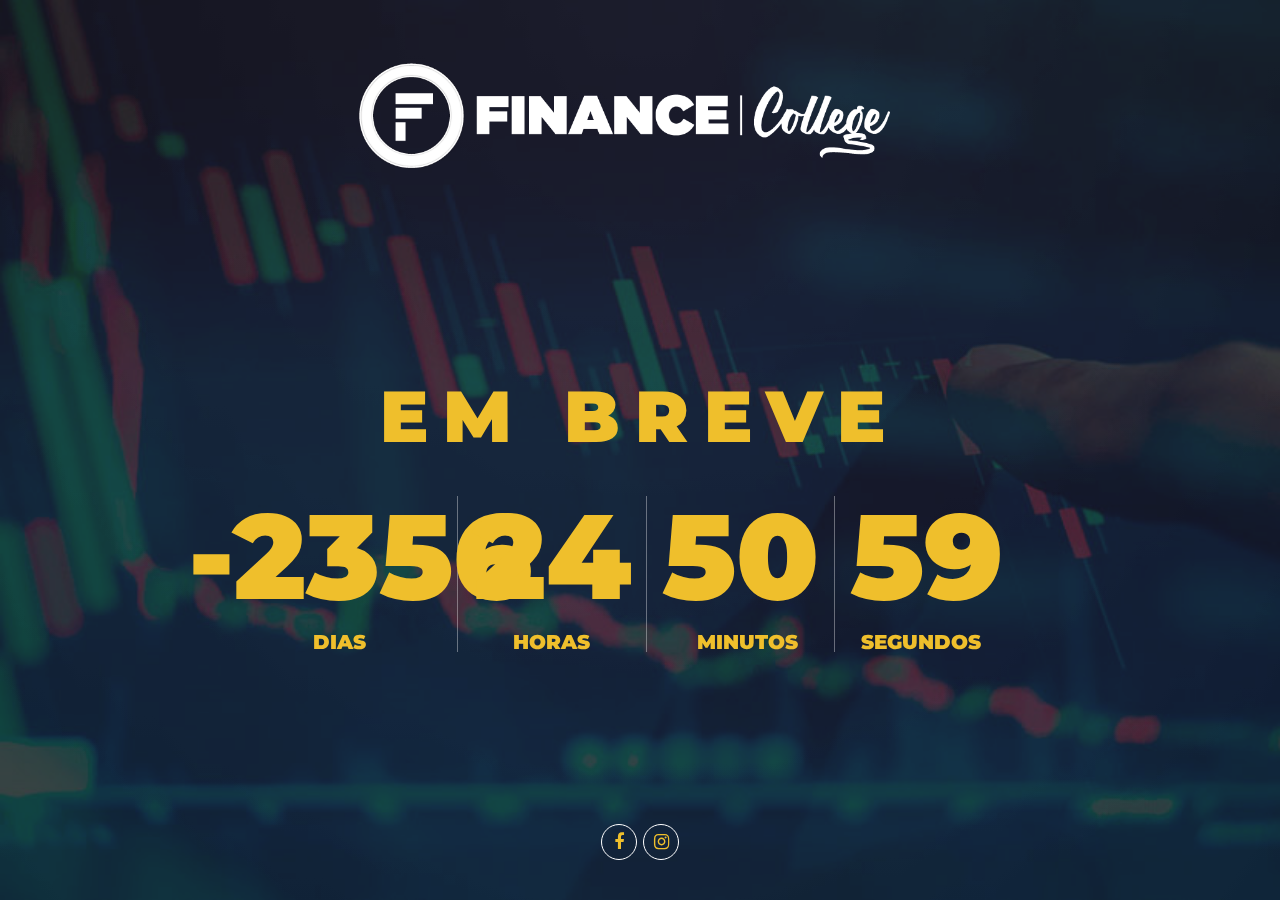
<file: index.html>
<!DOCTYPE html>
<html lang="en">
<head>
	<title>Finance College</title>
	<meta charset="UTF-8">
	<meta name="viewport" content="width=device-width, initial-scale=1">
	<link href="https://fonts.googleapis.com/css?family=Montserrat:400,400i,500,500i,900&display=swap" rel="stylesheet">
<!--===============================================================================================-->	
	<link rel="icon" type="image/png" href="images/icons/favicon.ico"/>
<!--===============================================================================================-->
	<link rel="stylesheet" type="text/css" href="vendor/bootstrap/css/bootstrap.min.css">
<!--===============================================================================================-->
	<link rel="stylesheet" type="text/css" href="fonts/font-awesome-4.7.0/css/font-awesome.min.css">
<!--===============================================================================================-->
	<link rel="stylesheet" type="text/css" href="vendor/animate/animate.css">
<!--===============================================================================================-->
	<link rel="stylesheet" type="text/css" href="vendor/select2/select2.min.css">
<!--===============================================================================================-->
	<link rel="stylesheet" type="text/css" href="css/util.css">
	<link rel="stylesheet" type="text/css" href="css/main.css">
<!--===============================================================================================-->
</head>
<body>
	
	<!--  -->
	<div class="simpleslide100">
		<!-- <div class="simpleslide100-item bg-img1" style="background-image: url('images/bg01.jpg');"></div>
		<div class="simpleslide100-item bg-img1" style="background-image: url('images/bg02.jpg');"></div> -->
		<div class="simpleslide100-item bg-img1" style="background-image: url('images/tela.jpg');"></div>
		<div class="simpleslide100-item bg-img1" style="background-image: url('images/operando.webp');"></div>
		<div class="simpleslide100-item bg-img1" style="background-image: url('images/velas.jpg');"></div>
	</div>

	<div class="flex-col-c-sb size1 overlay1">
		<!--  -->
		<div class="flex-col-c-m p-l-15 p-r-15 p-t-50 p-b-120">
			<div class="wrappic1 m-r-30 m-t-10 m-b-10">
				<a href="#"><img src="images/light.png" alt="LOGO" style="
					height: auto;
					width: 540px;
			"></a>
			</div>

			<!-- <div class="flex-w m-t-10 m-b-10">
				<a href="#" class="size2 m1-txt1 flex-c-m how-btn1 trans-04">
					Sign Up
				</a>
			</div> -->
		</div>

		<!--  -->
		<div class="flex-col-c-m p-l-15 p-r-15 p-t-50 p-b-120">
			
			<h3 style="font-family:  Montserrat; font-weight: 900; color: #efbf2c;" class="l1-txt1 txt-center p-b-40 respon1">
				Em Breve
			</h3>
			<div id="countdown" >  
				<div class="countdown-section flex-col-c wsize1 m-b-30">
					<span  style="font-family:  Montserrat; font-weight: 900; color: #efbf2c;"class="h1 l1-txt2 p-b-9 days">-</span>
					<span style="font-family:  Montserrat; font-weight: 900; color: #efbf2c;font-size: 20px;" class="s1-txt1 where1 p-l-35">Dias</span>
				</div>
				<div class="countdown-section flex-col-c wsize1 m-b-30 ">
					<span style="font-family:  Montserrat; font-weight: 900; color: #efbf2c;" class="h1 l1-txt2 p-b-9 hours">-</span style="font-family:  Montserrat; font-weight: 900; color: #efbf2c;">
					<span style="font-family:  Montserrat; font-weight: 900; color: #efbf2c;padding-left: 40px;font-size: 20px;" class="s1-txt1 where1 p-l-35">Horas</span>
				</div>
				<div class="countdown-section flex-col-c wsize1 m-b-30">
					<span style="font-family:  Montserrat; font-weight: 900; color: #efbf2c;" class="h1 l1-txt2 p-b-9 minutes"></span>
					<span style="font-family:  Montserrat; font-weight: 900; color: #efbf2c;font-size: 20px;" class="s1-txt1 where1 p-l-35">Minutos</span>
				</div>
				<div class="countdown-section flex-col-c wsize1 m-b-30">
					<span style="font-family:  Montserrat; font-weight: 900; color: #efbf2c;" class="h1 l1-txt2 p-b-9 seconds"></span>
					<span style="font-family:  Montserrat; font-weight: 900; color: #efbf2c;padding-left: 11px;font-size: 20px;" class="s1-txt1 where1 p-l-35">Segundos</span>
				</div>
			</div>

			<div class="flex-w flex-c-m cd100">
				<!-- <div class="flex-col-c wsize1 m-b-30">
					<span class="l1-txt2 p-b-9 hours">17</span>
					<span class="s1-txt1 where1 p-l-35">Days</span>
				</div>

				<div class="flex-col-c wsize1 m-b-30">
					<span class="l1-txt2 p-b-9 hours">17</span>
					<span class="s1-txt1 where1 p-l-35">Hours</span>
				</div>

				<div class="flex-col-c wsize1 m-b-30">
					<span class="l1-txt2 p-b-9 minutes">50</span>
					<span class="s1-txt1 where1 p-l-35">Minutes</span>
				</div>

				<div class="flex-col-c wsize1 m-b-30">
					<span class="l1-txt2 p-b-9 seconds">39</span>
					<span class="s1-txt1 where1 p-l-35">Seconds</span>
				</div> -->
			</div>
		</div>

		<!--  -->
		<div class="flex-w flex-c-m p-b-35">
			<a style="color: #efbf2c" href="https://www.facebook.com/Finance-College-102159568005528/" class="size3 flex-c-m how-social trans-04 m-r-3 m-l-3 m-b-5">
				<i style="color: #efbf2c" class="fa fa-facebook"></i>
			</a>

			

			<a style="color: #efbf2c" href="https://www.instagram.com/financecollege_/" class="size3 flex-c-m how-social trans-04 m-r-3 m-l-3 m-b-5">
				<i style="color: #efbf2c" class="fa fa-instagram"></i>
			

			</a>
		</div>
	</div>
	



	

<!--===============================================================================================-->	
	<script src="vendor/jquery/jquery-3.2.1.min.js"></script>
	<script>
	// http://www.sitepoint.com/build-javascript-countdown-timer-no-dependencies/
// https://codepen.io/SitePoint/pen/MwNPVq
function getTimeRemaining(endtime){
  var t = Date.parse(endtime) - Date.parse(new Date());
  var seconds = Math.floor( (t/1000) % 60 );
  var minutes = Math.floor( (t/1000/60) % 60 );
  var hours = Math.floor( (t/(1000*60*60)) % 24 );
  var days = Math.floor( t/(1000*60*60*24) );
  return {
    'total': t,
    'days': days,
    'hours': hours,
    'minutes': minutes,
    'seconds': seconds
  };
}

function initializeClock(id, endtime){
  var clock = document.getElementById(id);
  var daysSpan = clock.querySelector('.days');
  var hoursSpan = clock.querySelector('.hours');
  var minutesSpan = clock.querySelector('.minutes');
  var secondsSpan = clock.querySelector('.seconds');

  function updateClock(){
    var t = getTimeRemaining(endtime);
    daysSpan.innerHTML = t.days;
    hoursSpan.innerHTML = ('0' + t.hours).slice(-2);
    minutesSpan.innerHTML = ('0' + t.minutes).slice(-2);
    secondsSpan.innerHTML = ('0' + t.seconds).slice(-2);

    if(t.total<=0){
      clearInterval(timeinterval);
    }
  }

  updateClock();
  var timeinterval = setInterval(updateClock,1000);
}

// LAUNCH DATE
// USE CHRISTMAS DAY so countdown is not a negative value for foreseeable future
var deadline = 'February 10 2020 10:00:00 UTC';
initializeClock('countdown', deadline);
	
	
	</script>
<!--===============================================================================================-->
	<script src="vendor/bootstrap/js/popper.js"></script>
	<script src="vendor/bootstrap/js/bootstrap.min.js"></script>
<!--===============================================================================================-->
	<script src="vendor/select2/select2.min.js"></script>
<!--===============================================================================================-->
	<script src="vendor/countdowntime/moment.min.js"></script>
	<script src="vendor/countdowntime/moment-timezone.min.js"></script>
	<script src="vendor/countdowntime/moment-timezone-with-data.min.js"></script>
	<script src="vendor/countdowntime/countdowntime.js"></script>
	<script>
		$('.cd100').countdown100({
			/*Set Endtime here*/
			/*Endtime must be > current time*/
			endtimeYear: 0,
			endtimeMonth: 0,
			endtimeDate: 35,
			endtimeHours: 19,
			endtimeMinutes: 0,
			endtimeSeconds: 0,
			timeZone: "" 
			// ex:  timeZone: "America/New_York"
			//go to " http://momentjs.com/timezone/ " to get timezone
		});
	</script>
<!--===============================================================================================-->
	<script src="vendor/tilt/tilt.jquery.min.js"></script>
	<script >
		$('.js-tilt').tilt({
			scale: 1.1
		})
	</script>
<!--===============================================================================================-->
	<script src="js/main.js"></script>

</body>
</html>
</file>
<file: css/util.css>
/*//////////////////////////////////////////////////////////////////
[ REBOOT ]*/
*, *:before, *:after {
	margin: 0px; 
	padding: 0px; 
	-webkit-box-sizing: border-box;
	-moz-box-sizing: border-box;
	box-sizing: border-box;
}

body, html {
	font-family: Arial, sans-serif;
	font-size: 15px;
	color: #666666;

	height: 100%;
	background-color: #fff;
	-webkit-box-sizing: border-box;
	-moz-box-sizing: border-box;
	box-sizing: border-box;
}

/*---------------------------------------------*/
a:focus {outline: none;}
a:hover {text-decoration: none;}

/* ------------------------------------ */
h1,h2,h3,h4,h5,h6,p {margin: 0px;}

ul, li {
	font-family: 'Montserrat', sans-serif;
	margin: 0px;
	list-style-type: none;
}


/* ------------------------------------ */
input, textarea, label {
	display: block;
	outline: none;
	border: none;
}

/* ------------------------------------ */
button {
	outline: none;
	border: none;
	background: transparent;
	cursor: pointer;
}
button:focus {outline: none;}

iframe {border: none;}


/*//////////////////////////////////////////////////////////////////
[ FONT SIZE ]*/
.fs-1 {font-size: 1px;}
.fs-2 {font-size: 2px;}
.fs-3 {font-size: 3px;}
.fs-4 {font-size: 4px;}
.fs-5 {font-size: 5px;}
.fs-6 {font-size: 6px;}
.fs-7 {font-size: 7px;}
.fs-8 {font-size: 8px;}
.fs-9 {font-size: 9px;}
.fs-10 {font-size: 10px;}
.fs-11 {font-size: 11px;}
.fs-12 {font-size: 12px;}
.fs-13 {font-size: 13px;}
.fs-14 {font-size: 14px;}
.fs-15 {font-size: 15px;}
.fs-16 {font-size: 16px;}
.fs-17 {font-size: 17px;}
.fs-18 {font-size: 18px;}
.fs-19 {font-size: 19px;}
.fs-20 {font-size: 20px;}
.fs-21 {font-size: 21px;}
.fs-22 {font-size: 22px;}
.fs-23 {font-size: 23px;}
.fs-24 {font-size: 24px;}
.fs-25 {font-size: 25px;}
.fs-26 {font-size: 26px;}
.fs-27 {font-size: 27px;}
.fs-28 {font-size: 28px;}
.fs-29 {font-size: 29px;}
.fs-30 {font-size: 30px;}
.fs-31 {font-size: 31px;}
.fs-32 {font-size: 32px;}
.fs-33 {font-size: 33px;}
.fs-34 {font-size: 34px;}
.fs-35 {font-size: 35px;}
.fs-36 {font-size: 36px;}
.fs-37 {font-size: 37px;}
.fs-38 {font-size: 38px;}
.fs-39 {font-size: 39px;}
.fs-40 {font-size: 40px;}
.fs-41 {font-size: 41px;}
.fs-42 {font-size: 42px;}
.fs-43 {font-size: 43px;}
.fs-44 {font-size: 44px;}
.fs-45 {font-size: 45px;}
.fs-46 {font-size: 46px;}
.fs-47 {font-size: 47px;}
.fs-48 {font-size: 48px;}
.fs-49 {font-size: 49px;}
.fs-50 {font-size: 50px;}
.fs-51 {font-size: 51px;}
.fs-52 {font-size: 52px;}
.fs-53 {font-size: 53px;}
.fs-54 {font-size: 54px;}
.fs-55 {font-size: 55px;}
.fs-56 {font-size: 56px;}
.fs-57 {font-size: 57px;}
.fs-58 {font-size: 58px;}
.fs-59 {font-size: 59px;}
.fs-60 {font-size: 60px;}
.fs-61 {font-size: 61px;}
.fs-62 {font-size: 62px;}
.fs-63 {font-size: 63px;}
.fs-64 {font-size: 64px;}
.fs-65 {font-size: 65px;}
.fs-66 {font-size: 66px;}
.fs-67 {font-size: 67px;}
.fs-68 {font-size: 68px;}
.fs-69 {font-size: 69px;}
.fs-70 {font-size: 70px;}
.fs-71 {font-size: 71px;}
.fs-72 {font-size: 72px;}
.fs-73 {font-size: 73px;}
.fs-74 {font-size: 74px;}
.fs-75 {font-size: 75px;}
.fs-76 {font-size: 76px;}
.fs-77 {font-size: 77px;}
.fs-78 {font-size: 78px;}
.fs-79 {font-size: 79px;}
.fs-80 {font-size: 80px;}
.fs-81 {font-size: 81px;}
.fs-82 {font-size: 82px;}
.fs-83 {font-size: 83px;}
.fs-84 {font-size: 84px;}
.fs-85 {font-size: 85px;}
.fs-86 {font-size: 86px;}
.fs-87 {font-size: 87px;}
.fs-88 {font-size: 88px;}
.fs-89 {font-size: 89px;}
.fs-90 {font-size: 90px;}
.fs-91 {font-size: 91px;}
.fs-92 {font-size: 92px;}
.fs-93 {font-size: 93px;}
.fs-94 {font-size: 94px;}
.fs-95 {font-size: 95px;}
.fs-96 {font-size: 96px;}
.fs-97 {font-size: 97px;}
.fs-98 {font-size: 98px;}
.fs-99 {font-size: 99px;}
.fs-100 {font-size: 100px;}
.fs-101 {font-size: 101px;}
.fs-102 {font-size: 102px;}
.fs-103 {font-size: 103px;}
.fs-104 {font-size: 104px;}
.fs-105 {font-size: 105px;}
.fs-106 {font-size: 106px;}
.fs-107 {font-size: 107px;}
.fs-108 {font-size: 108px;}
.fs-109 {font-size: 109px;}
.fs-110 {font-size: 110px;}
.fs-111 {font-size: 111px;}
.fs-112 {font-size: 112px;}
.fs-113 {font-size: 113px;}
.fs-114 {font-size: 114px;}
.fs-115 {font-size: 115px;}
.fs-116 {font-size: 116px;}
.fs-117 {font-size: 117px;}
.fs-118 {font-size: 118px;}
.fs-119 {font-size: 119px;}
.fs-120 {font-size: 120px;}
.fs-121 {font-size: 121px;}
.fs-122 {font-size: 122px;}
.fs-123 {font-size: 123px;}
.fs-124 {font-size: 124px;}
.fs-125 {font-size: 125px;}
.fs-126 {font-size: 126px;}
.fs-127 {font-size: 127px;}
.fs-128 {font-size: 128px;}
.fs-129 {font-size: 129px;}
.fs-130 {font-size: 130px;}
.fs-131 {font-size: 131px;}
.fs-132 {font-size: 132px;}
.fs-133 {font-size: 133px;}
.fs-134 {font-size: 134px;}
.fs-135 {font-size: 135px;}
.fs-136 {font-size: 136px;}
.fs-137 {font-size: 137px;}
.fs-138 {font-size: 138px;}
.fs-139 {font-size: 139px;}
.fs-140 {font-size: 140px;}
.fs-141 {font-size: 141px;}
.fs-142 {font-size: 142px;}
.fs-143 {font-size: 143px;}
.fs-144 {font-size: 144px;}
.fs-145 {font-size: 145px;}
.fs-146 {font-size: 146px;}
.fs-147 {font-size: 147px;}
.fs-148 {font-size: 148px;}
.fs-149 {font-size: 149px;}
.fs-150 {font-size: 150px;}
.fs-151 {font-size: 151px;}
.fs-152 {font-size: 152px;}
.fs-153 {font-size: 153px;}
.fs-154 {font-size: 154px;}
.fs-155 {font-size: 155px;}
.fs-156 {font-size: 156px;}
.fs-157 {font-size: 157px;}
.fs-158 {font-size: 158px;}
.fs-159 {font-size: 159px;}
.fs-160 {font-size: 160px;}
.fs-161 {font-size: 161px;}
.fs-162 {font-size: 162px;}
.fs-163 {font-size: 163px;}
.fs-164 {font-size: 164px;}
.fs-165 {font-size: 165px;}
.fs-166 {font-size: 166px;}
.fs-167 {font-size: 167px;}
.fs-168 {font-size: 168px;}
.fs-169 {font-size: 169px;}
.fs-170 {font-size: 170px;}
.fs-171 {font-size: 171px;}
.fs-172 {font-size: 172px;}
.fs-173 {font-size: 173px;}
.fs-174 {font-size: 174px;}
.fs-175 {font-size: 175px;}
.fs-176 {font-size: 176px;}
.fs-177 {font-size: 177px;}
.fs-178 {font-size: 178px;}
.fs-179 {font-size: 179px;}
.fs-180 {font-size: 180px;}
.fs-181 {font-size: 181px;}
.fs-182 {font-size: 182px;}
.fs-183 {font-size: 183px;}
.fs-184 {font-size: 184px;}
.fs-185 {font-size: 185px;}
.fs-186 {font-size: 186px;}
.fs-187 {font-size: 187px;}
.fs-188 {font-size: 188px;}
.fs-189 {font-size: 189px;}
.fs-190 {font-size: 190px;}
.fs-191 {font-size: 191px;}
.fs-192 {font-size: 192px;}
.fs-193 {font-size: 193px;}
.fs-194 {font-size: 194px;}
.fs-195 {font-size: 195px;}
.fs-196 {font-size: 196px;}
.fs-197 {font-size: 197px;}
.fs-198 {font-size: 198px;}
.fs-199 {font-size: 199px;}
.fs-200 {font-size: 200px;}

/*//////////////////////////////////////////////////////////////////
[ PADDING ]*/
.p-t-0 {padding-top: 0px;}
.p-t-1 {padding-top: 1px;}
.p-t-2 {padding-top: 2px;}
.p-t-3 {padding-top: 3px;}
.p-t-4 {padding-top: 4px;}
.p-t-5 {padding-top: 5px;}
.p-t-6 {padding-top: 6px;}
.p-t-7 {padding-top: 7px;}
.p-t-8 {padding-top: 8px;}
.p-t-9 {padding-top: 9px;}
.p-t-10 {padding-top: 10px;}
.p-t-11 {padding-top: 11px;}
.p-t-12 {padding-top: 12px;}
.p-t-13 {padding-top: 13px;}
.p-t-14 {padding-top: 14px;}
.p-t-15 {padding-top: 15px;}
.p-t-16 {padding-top: 16px;}
.p-t-17 {padding-top: 17px;}
.p-t-18 {padding-top: 18px;}
.p-t-19 {padding-top: 19px;}
.p-t-20 {padding-top: 20px;}
.p-t-21 {padding-top: 21px;}
.p-t-22 {padding-top: 22px;}
.p-t-23 {padding-top: 23px;}
.p-t-24 {padding-top: 24px;}
.p-t-25 {padding-top: 25px;}
.p-t-26 {padding-top: 26px;}
.p-t-27 {padding-top: 27px;}
.p-t-28 {padding-top: 28px;}
.p-t-29 {padding-top: 29px;}
.p-t-30 {padding-top: 30px;}
.p-t-31 {padding-top: 31px;}
.p-t-32 {padding-top: 32px;}
.p-t-33 {padding-top: 33px;}
.p-t-34 {padding-top: 34px;}
.p-t-35 {padding-top: 35px;}
.p-t-36 {padding-top: 36px;}
.p-t-37 {padding-top: 37px;}
.p-t-38 {padding-top: 38px;}
.p-t-39 {padding-top: 39px;}
.p-t-40 {padding-top: 40px;}
.p-t-41 {padding-top: 41px;}
.p-t-42 {padding-top: 42px;}
.p-t-43 {padding-top: 43px;}
.p-t-44 {padding-top: 44px;}
.p-t-45 {padding-top: 45px;}
.p-t-46 {padding-top: 46px;}
.p-t-47 {padding-top: 47px;}
.p-t-48 {padding-top: 48px;}
.p-t-49 {padding-top: 49px;}
.p-t-50 {padding-top: 50px;}
.p-t-51 {padding-top: 51px;}
.p-t-52 {padding-top: 52px;}
.p-t-53 {padding-top: 53px;}
.p-t-54 {padding-top: 54px;}
.p-t-55 {padding-top: 55px;}
.p-t-56 {padding-top: 56px;}
.p-t-57 {padding-top: 57px;}
.p-t-58 {padding-top: 58px;}
.p-t-59 {padding-top: 59px;}
.p-t-60 {padding-top: 60px;}
.p-t-61 {padding-top: 61px;}
.p-t-62 {padding-top: 62px;}
.p-t-63 {padding-top: 63px;}
.p-t-64 {padding-top: 64px;}
.p-t-65 {padding-top: 65px;}
.p-t-66 {padding-top: 66px;}
.p-t-67 {padding-top: 67px;}
.p-t-68 {padding-top: 68px;}
.p-t-69 {padding-top: 69px;}
.p-t-70 {padding-top: 70px;}
.p-t-71 {padding-top: 71px;}
.p-t-72 {padding-top: 72px;}
.p-t-73 {padding-top: 73px;}
.p-t-74 {padding-top: 74px;}
.p-t-75 {padding-top: 75px;}
.p-t-76 {padding-top: 76px;}
.p-t-77 {padding-top: 77px;}
.p-t-78 {padding-top: 78px;}
.p-t-79 {padding-top: 79px;}
.p-t-80 {padding-top: 80px;}
.p-t-81 {padding-top: 81px;}
.p-t-82 {padding-top: 82px;}
.p-t-83 {padding-top: 83px;}
.p-t-84 {padding-top: 84px;}
.p-t-85 {padding-top: 85px;}
.p-t-86 {padding-top: 86px;}
.p-t-87 {padding-top: 87px;}
.p-t-88 {padding-top: 88px;}
.p-t-89 {padding-top: 89px;}
.p-t-90 {padding-top: 90px;}
.p-t-91 {padding-top: 91px;}
.p-t-92 {padding-top: 92px;}
.p-t-93 {padding-top: 93px;}
.p-t-94 {padding-top: 94px;}
.p-t-95 {padding-top: 95px;}
.p-t-96 {padding-top: 96px;}
.p-t-97 {padding-top: 97px;}
.p-t-98 {padding-top: 98px;}
.p-t-99 {padding-top: 99px;}
.p-t-100 {padding-top: 100px;}
.p-t-101 {padding-top: 101px;}
.p-t-102 {padding-top: 102px;}
.p-t-103 {padding-top: 103px;}
.p-t-104 {padding-top: 104px;}
.p-t-105 {padding-top: 105px;}
.p-t-106 {padding-top: 106px;}
.p-t-107 {padding-top: 107px;}
.p-t-108 {padding-top: 108px;}
.p-t-109 {padding-top: 109px;}
.p-t-110 {padding-top: 110px;}
.p-t-111 {padding-top: 111px;}
.p-t-112 {padding-top: 112px;}
.p-t-113 {padding-top: 113px;}
.p-t-114 {padding-top: 114px;}
.p-t-115 {padding-top: 115px;}
.p-t-116 {padding-top: 116px;}
.p-t-117 {padding-top: 117px;}
.p-t-118 {padding-top: 118px;}
.p-t-119 {padding-top: 119px;}
.p-t-120 {padding-top: 120px;}
.p-t-121 {padding-top: 121px;}
.p-t-122 {padding-top: 122px;}
.p-t-123 {padding-top: 123px;}
.p-t-124 {padding-top: 124px;}
.p-t-125 {padding-top: 125px;}
.p-t-126 {padding-top: 126px;}
.p-t-127 {padding-top: 127px;}
.p-t-128 {padding-top: 128px;}
.p-t-129 {padding-top: 129px;}
.p-t-130 {padding-top: 130px;}
.p-t-131 {padding-top: 131px;}
.p-t-132 {padding-top: 132px;}
.p-t-133 {padding-top: 133px;}
.p-t-134 {padding-top: 134px;}
.p-t-135 {padding-top: 135px;}
.p-t-136 {padding-top: 136px;}
.p-t-137 {padding-top: 137px;}
.p-t-138 {padding-top: 138px;}
.p-t-139 {padding-top: 139px;}
.p-t-140 {padding-top: 140px;}
.p-t-141 {padding-top: 141px;}
.p-t-142 {padding-top: 142px;}
.p-t-143 {padding-top: 143px;}
.p-t-144 {padding-top: 144px;}
.p-t-145 {padding-top: 145px;}
.p-t-146 {padding-top: 146px;}
.p-t-147 {padding-top: 147px;}
.p-t-148 {padding-top: 148px;}
.p-t-149 {padding-top: 149px;}
.p-t-150 {padding-top: 150px;}
.p-t-151 {padding-top: 151px;}
.p-t-152 {padding-top: 152px;}
.p-t-153 {padding-top: 153px;}
.p-t-154 {padding-top: 154px;}
.p-t-155 {padding-top: 155px;}
.p-t-156 {padding-top: 156px;}
.p-t-157 {padding-top: 157px;}
.p-t-158 {padding-top: 158px;}
.p-t-159 {padding-top: 159px;}
.p-t-160 {padding-top: 160px;}
.p-t-161 {padding-top: 161px;}
.p-t-162 {padding-top: 162px;}
.p-t-163 {padding-top: 163px;}
.p-t-164 {padding-top: 164px;}
.p-t-165 {padding-top: 165px;}
.p-t-166 {padding-top: 166px;}
.p-t-167 {padding-top: 167px;}
.p-t-168 {padding-top: 168px;}
.p-t-169 {padding-top: 169px;}
.p-t-170 {padding-top: 170px;}
.p-t-171 {padding-top: 171px;}
.p-t-172 {padding-top: 172px;}
.p-t-173 {padding-top: 173px;}
.p-t-174 {padding-top: 174px;}
.p-t-175 {padding-top: 175px;}
.p-t-176 {padding-top: 176px;}
.p-t-177 {padding-top: 177px;}
.p-t-178 {padding-top: 178px;}
.p-t-179 {padding-top: 179px;}
.p-t-180 {padding-top: 180px;}
.p-t-181 {padding-top: 181px;}
.p-t-182 {padding-top: 182px;}
.p-t-183 {padding-top: 183px;}
.p-t-184 {padding-top: 184px;}
.p-t-185 {padding-top: 185px;}
.p-t-186 {padding-top: 186px;}
.p-t-187 {padding-top: 187px;}
.p-t-188 {padding-top: 188px;}
.p-t-189 {padding-top: 189px;}
.p-t-190 {padding-top: 190px;}
.p-t-191 {padding-top: 191px;}
.p-t-192 {padding-top: 192px;}
.p-t-193 {padding-top: 193px;}
.p-t-194 {padding-top: 194px;}
.p-t-195 {padding-top: 195px;}
.p-t-196 {padding-top: 196px;}
.p-t-197 {padding-top: 197px;}
.p-t-198 {padding-top: 198px;}
.p-t-199 {padding-top: 199px;}
.p-t-200 {padding-top: 200px;}
.p-t-201 {padding-top: 201px;}
.p-t-202 {padding-top: 202px;}
.p-t-203 {padding-top: 203px;}
.p-t-204 {padding-top: 204px;}
.p-t-205 {padding-top: 205px;}
.p-t-206 {padding-top: 206px;}
.p-t-207 {padding-top: 207px;}
.p-t-208 {padding-top: 208px;}
.p-t-209 {padding-top: 209px;}
.p-t-210 {padding-top: 210px;}
.p-t-211 {padding-top: 211px;}
.p-t-212 {padding-top: 212px;}
.p-t-213 {padding-top: 213px;}
.p-t-214 {padding-top: 214px;}
.p-t-215 {padding-top: 215px;}
.p-t-216 {padding-top: 216px;}
.p-t-217 {padding-top: 217px;}
.p-t-218 {padding-top: 218px;}
.p-t-219 {padding-top: 219px;}
.p-t-220 {padding-top: 220px;}
.p-t-221 {padding-top: 221px;}
.p-t-222 {padding-top: 222px;}
.p-t-223 {padding-top: 223px;}
.p-t-224 {padding-top: 224px;}
.p-t-225 {padding-top: 225px;}
.p-t-226 {padding-top: 226px;}
.p-t-227 {padding-top: 227px;}
.p-t-228 {padding-top: 228px;}
.p-t-229 {padding-top: 229px;}
.p-t-230 {padding-top: 230px;}
.p-t-231 {padding-top: 231px;}
.p-t-232 {padding-top: 232px;}
.p-t-233 {padding-top: 233px;}
.p-t-234 {padding-top: 234px;}
.p-t-235 {padding-top: 235px;}
.p-t-236 {padding-top: 236px;}
.p-t-237 {padding-top: 237px;}
.p-t-238 {padding-top: 238px;}
.p-t-239 {padding-top: 239px;}
.p-t-240 {padding-top: 240px;}
.p-t-241 {padding-top: 241px;}
.p-t-242 {padding-top: 242px;}
.p-t-243 {padding-top: 243px;}
.p-t-244 {padding-top: 244px;}
.p-t-245 {padding-top: 245px;}
.p-t-246 {padding-top: 246px;}
.p-t-247 {padding-top: 247px;}
.p-t-248 {padding-top: 248px;}
.p-t-249 {padding-top: 249px;}
.p-t-250 {padding-top: 250px;}
.p-b-0 {padding-bottom: 0px;}
.p-b-1 {padding-bottom: 1px;}
.p-b-2 {padding-bottom: 2px;}
.p-b-3 {padding-bottom: 3px;}
.p-b-4 {padding-bottom: 4px;}
.p-b-5 {padding-bottom: 5px;}
.p-b-6 {padding-bottom: 6px;}
.p-b-7 {padding-bottom: 7px;}
.p-b-8 {padding-bottom: 8px;}
.p-b-9 {padding-bottom: 9px;}
.p-b-10 {padding-bottom: 10px;}
.p-b-11 {padding-bottom: 11px;}
.p-b-12 {padding-bottom: 12px;}
.p-b-13 {padding-bottom: 13px;}
.p-b-14 {padding-bottom: 14px;}
.p-b-15 {padding-bottom: 15px;}
.p-b-16 {padding-bottom: 16px;}
.p-b-17 {padding-bottom: 17px;}
.p-b-18 {padding-bottom: 18px;}
.p-b-19 {padding-bottom: 19px;}
.p-b-20 {padding-bottom: 20px;}
.p-b-21 {padding-bottom: 21px;}
.p-b-22 {padding-bottom: 22px;}
.p-b-23 {padding-bottom: 23px;}
.p-b-24 {padding-bottom: 24px;}
.p-b-25 {padding-bottom: 25px;}
.p-b-26 {padding-bottom: 26px;}
.p-b-27 {padding-bottom: 27px;}
.p-b-28 {padding-bottom: 28px;}
.p-b-29 {padding-bottom: 29px;}
.p-b-30 {padding-bottom: 30px;}
.p-b-31 {padding-bottom: 31px;}
.p-b-32 {padding-bottom: 32px;}
.p-b-33 {padding-bottom: 33px;}
.p-b-34 {padding-bottom: 34px;}
.p-b-35 {padding-bottom: 35px;}
.p-b-36 {padding-bottom: 36px;}
.p-b-37 {padding-bottom: 37px;}
.p-b-38 {padding-bottom: 38px;}
.p-b-39 {padding-bottom: 39px;}
.p-b-40 {padding-bottom: 40px;}
.p-b-41 {padding-bottom: 41px;}
.p-b-42 {padding-bottom: 42px;}
.p-b-43 {padding-bottom: 43px;}
.p-b-44 {padding-bottom: 44px;}
.p-b-45 {padding-bottom: 45px;}
.p-b-46 {padding-bottom: 46px;}
.p-b-47 {padding-bottom: 47px;}
.p-b-48 {padding-bottom: 48px;}
.p-b-49 {padding-bottom: 49px;}
.p-b-50 {padding-bottom: 50px;}
.p-b-51 {padding-bottom: 51px;}
.p-b-52 {padding-bottom: 52px;}
.p-b-53 {padding-bottom: 53px;}
.p-b-54 {padding-bottom: 54px;}
.p-b-55 {padding-bottom: 55px;}
.p-b-56 {padding-bottom: 56px;}
.p-b-57 {padding-bottom: 57px;}
.p-b-58 {padding-bottom: 58px;}
.p-b-59 {padding-bottom: 59px;}
.p-b-60 {padding-bottom: 60px;}
.p-b-61 {padding-bottom: 61px;}
.p-b-62 {padding-bottom: 62px;}
.p-b-63 {padding-bottom: 63px;}
.p-b-64 {padding-bottom: 64px;}
.p-b-65 {padding-bottom: 65px;}
.p-b-66 {padding-bottom: 66px;}
.p-b-67 {padding-bottom: 67px;}
.p-b-68 {padding-bottom: 68px;}
.p-b-69 {padding-bottom: 69px;}
.p-b-70 {padding-bottom: 70px;}
.p-b-71 {padding-bottom: 71px;}
.p-b-72 {padding-bottom: 72px;}
.p-b-73 {padding-bottom: 73px;}
.p-b-74 {padding-bottom: 74px;}
.p-b-75 {padding-bottom: 75px;}
.p-b-76 {padding-bottom: 76px;}
.p-b-77 {padding-bottom: 77px;}
.p-b-78 {padding-bottom: 78px;}
.p-b-79 {padding-bottom: 79px;}
.p-b-80 {padding-bottom: 80px;}
.p-b-81 {padding-bottom: 81px;}
.p-b-82 {padding-bottom: 82px;}
.p-b-83 {padding-bottom: 83px;}
.p-b-84 {padding-bottom: 84px;}
.p-b-85 {padding-bottom: 85px;}
.p-b-86 {padding-bottom: 86px;}
.p-b-87 {padding-bottom: 87px;}
.p-b-88 {padding-bottom: 88px;}
.p-b-89 {padding-bottom: 89px;}
.p-b-90 {padding-bottom: 90px;}
.p-b-91 {padding-bottom: 91px;}
.p-b-92 {padding-bottom: 92px;}
.p-b-93 {padding-bottom: 93px;}
.p-b-94 {padding-bottom: 94px;}
.p-b-95 {padding-bottom: 95px;}
.p-b-96 {padding-bottom: 96px;}
.p-b-97 {padding-bottom: 97px;}
.p-b-98 {padding-bottom: 98px;}
.p-b-99 {padding-bottom: 99px;}
.p-b-100 {padding-bottom: 100px;}
.p-b-101 {padding-bottom: 101px;}
.p-b-102 {padding-bottom: 102px;}
.p-b-103 {padding-bottom: 103px;}
.p-b-104 {padding-bottom: 104px;}
.p-b-105 {padding-bottom: 105px;}
.p-b-106 {padding-bottom: 106px;}
.p-b-107 {padding-bottom: 107px;}
.p-b-108 {padding-bottom: 108px;}
.p-b-109 {padding-bottom: 109px;}
.p-b-110 {padding-bottom: 110px;}
.p-b-111 {padding-bottom: 111px;}
.p-b-112 {padding-bottom: 112px;}
.p-b-113 {padding-bottom: 113px;}
.p-b-114 {padding-bottom: 114px;}
.p-b-115 {padding-bottom: 115px;}
.p-b-116 {padding-bottom: 116px;}
.p-b-117 {padding-bottom: 117px;}
.p-b-118 {padding-bottom: 118px;}
.p-b-119 {padding-bottom: 119px;}
.p-b-120 {padding-bottom: 120px;}
.p-b-121 {padding-bottom: 121px;}
.p-b-122 {padding-bottom: 122px;}
.p-b-123 {padding-bottom: 123px;}
.p-b-124 {padding-bottom: 124px;}
.p-b-125 {padding-bottom: 125px;}
.p-b-126 {padding-bottom: 126px;}
.p-b-127 {padding-bottom: 127px;}
.p-b-128 {padding-bottom: 128px;}
.p-b-129 {padding-bottom: 129px;}
.p-b-130 {padding-bottom: 130px;}
.p-b-131 {padding-bottom: 131px;}
.p-b-132 {padding-bottom: 132px;}
.p-b-133 {padding-bottom: 133px;}
.p-b-134 {padding-bottom: 134px;}
.p-b-135 {padding-bottom: 135px;}
.p-b-136 {padding-bottom: 136px;}
.p-b-137 {padding-bottom: 137px;}
.p-b-138 {padding-bottom: 138px;}
.p-b-139 {padding-bottom: 139px;}
.p-b-140 {padding-bottom: 140px;}
.p-b-141 {padding-bottom: 141px;}
.p-b-142 {padding-bottom: 142px;}
.p-b-143 {padding-bottom: 143px;}
.p-b-144 {padding-bottom: 144px;}
.p-b-145 {padding-bottom: 145px;}
.p-b-146 {padding-bottom: 146px;}
.p-b-147 {padding-bottom: 147px;}
.p-b-148 {padding-bottom: 148px;}
.p-b-149 {padding-bottom: 149px;}
.p-b-150 {padding-bottom: 150px;}
.p-b-151 {padding-bottom: 151px;}
.p-b-152 {padding-bottom: 152px;}
.p-b-153 {padding-bottom: 153px;}
.p-b-154 {padding-bottom: 154px;}
.p-b-155 {padding-bottom: 155px;}
.p-b-156 {padding-bottom: 156px;}
.p-b-157 {padding-bottom: 157px;}
.p-b-158 {padding-bottom: 158px;}
.p-b-159 {padding-bottom: 159px;}
.p-b-160 {padding-bottom: 160px;}
.p-b-161 {padding-bottom: 161px;}
.p-b-162 {padding-bottom: 162px;}
.p-b-163 {padding-bottom: 163px;}
.p-b-164 {padding-bottom: 164px;}
.p-b-165 {padding-bottom: 165px;}
.p-b-166 {padding-bottom: 166px;}
.p-b-167 {padding-bottom: 167px;}
.p-b-168 {padding-bottom: 168px;}
.p-b-169 {padding-bottom: 169px;}
.p-b-170 {padding-bottom: 170px;}
.p-b-171 {padding-bottom: 171px;}
.p-b-172 {padding-bottom: 172px;}
.p-b-173 {padding-bottom: 173px;}
.p-b-174 {padding-bottom: 174px;}
.p-b-175 {padding-bottom: 175px;}
.p-b-176 {padding-bottom: 176px;}
.p-b-177 {padding-bottom: 177px;}
.p-b-178 {padding-bottom: 178px;}
.p-b-179 {padding-bottom: 179px;}
.p-b-180 {padding-bottom: 180px;}
.p-b-181 {padding-bottom: 181px;}
.p-b-182 {padding-bottom: 182px;}
.p-b-183 {padding-bottom: 183px;}
.p-b-184 {padding-bottom: 184px;}
.p-b-185 {padding-bottom: 185px;}
.p-b-186 {padding-bottom: 186px;}
.p-b-187 {padding-bottom: 187px;}
.p-b-188 {padding-bottom: 188px;}
.p-b-189 {padding-bottom: 189px;}
.p-b-190 {padding-bottom: 190px;}
.p-b-191 {padding-bottom: 191px;}
.p-b-192 {padding-bottom: 192px;}
.p-b-193 {padding-bottom: 193px;}
.p-b-194 {padding-bottom: 194px;}
.p-b-195 {padding-bottom: 195px;}
.p-b-196 {padding-bottom: 196px;}
.p-b-197 {padding-bottom: 197px;}
.p-b-198 {padding-bottom: 198px;}
.p-b-199 {padding-bottom: 199px;}
.p-b-200 {padding-bottom: 200px;}
.p-b-201 {padding-bottom: 201px;}
.p-b-202 {padding-bottom: 202px;}
.p-b-203 {padding-bottom: 203px;}
.p-b-204 {padding-bottom: 204px;}
.p-b-205 {padding-bottom: 205px;}
.p-b-206 {padding-bottom: 206px;}
.p-b-207 {padding-bottom: 207px;}
.p-b-208 {padding-bottom: 208px;}
.p-b-209 {padding-bottom: 209px;}
.p-b-210 {padding-bottom: 210px;}
.p-b-211 {padding-bottom: 211px;}
.p-b-212 {padding-bottom: 212px;}
.p-b-213 {padding-bottom: 213px;}
.p-b-214 {padding-bottom: 214px;}
.p-b-215 {padding-bottom: 215px;}
.p-b-216 {padding-bottom: 216px;}
.p-b-217 {padding-bottom: 217px;}
.p-b-218 {padding-bottom: 218px;}
.p-b-219 {padding-bottom: 219px;}
.p-b-220 {padding-bottom: 220px;}
.p-b-221 {padding-bottom: 221px;}
.p-b-222 {padding-bottom: 222px;}
.p-b-223 {padding-bottom: 223px;}
.p-b-224 {padding-bottom: 224px;}
.p-b-225 {padding-bottom: 225px;}
.p-b-226 {padding-bottom: 226px;}
.p-b-227 {padding-bottom: 227px;}
.p-b-228 {padding-bottom: 228px;}
.p-b-229 {padding-bottom: 229px;}
.p-b-230 {padding-bottom: 230px;}
.p-b-231 {padding-bottom: 231px;}
.p-b-232 {padding-bottom: 232px;}
.p-b-233 {padding-bottom: 233px;}
.p-b-234 {padding-bottom: 234px;}
.p-b-235 {padding-bottom: 235px;}
.p-b-236 {padding-bottom: 236px;}
.p-b-237 {padding-bottom: 237px;}
.p-b-238 {padding-bottom: 238px;}
.p-b-239 {padding-bottom: 239px;}
.p-b-240 {padding-bottom: 240px;}
.p-b-241 {padding-bottom: 241px;}
.p-b-242 {padding-bottom: 242px;}
.p-b-243 {padding-bottom: 243px;}
.p-b-244 {padding-bottom: 244px;}
.p-b-245 {padding-bottom: 245px;}
.p-b-246 {padding-bottom: 246px;}
.p-b-247 {padding-bottom: 247px;}
.p-b-248 {padding-bottom: 248px;}
.p-b-249 {padding-bottom: 249px;}
.p-b-250 {padding-bottom: 250px;}
.p-l-0 {padding-left: 0px;}
.p-l-1 {padding-left: 1px;}
.p-l-2 {padding-left: 2px;}
.p-l-3 {padding-left: 3px;}
.p-l-4 {padding-left: 4px;}
.p-l-5 {padding-left: 5px;}
.p-l-6 {padding-left: 6px;}
.p-l-7 {padding-left: 7px;}
.p-l-8 {padding-left: 8px;}
.p-l-9 {padding-left: 9px;}
.p-l-10 {padding-left: 10px;}
.p-l-11 {padding-left: 11px;}
.p-l-12 {padding-left: 12px;}
.p-l-13 {padding-left: 13px;}
.p-l-14 {padding-left: 14px;}
.p-l-15 {padding-left: 15px;}
.p-l-16 {padding-left: 16px;}
.p-l-17 {padding-left: 17px;}
.p-l-18 {padding-left: 18px;}
.p-l-19 {padding-left: 19px;}
.p-l-20 {padding-left: 20px;}
.p-l-21 {padding-left: 21px;}
.p-l-22 {padding-left: 22px;}
.p-l-23 {padding-left: 23px;}
.p-l-24 {padding-left: 24px;}
.p-l-25 {padding-left: 25px;}
.p-l-26 {padding-left: 26px;}
.p-l-27 {padding-left: 27px;}
.p-l-28 {padding-left: 28px;}
.p-l-29 {padding-left: 29px;}
.p-l-30 {padding-left: 30px;}
.p-l-31 {padding-left: 31px;}
.p-l-32 {padding-left: 32px;}
.p-l-33 {padding-left: 33px;}
.p-l-34 {padding-left: 34px;}
.p-l-35 {padding-left: 35px;}
.p-l-36 {padding-left: 36px;}
.p-l-37 {padding-left: 37px;}
.p-l-38 {padding-left: 38px;}
.p-l-39 {padding-left: 39px;}
.p-l-40 {padding-left: 40px;}
.p-l-41 {padding-left: 41px;}
.p-l-42 {padding-left: 42px;}
.p-l-43 {padding-left: 43px;}
.p-l-44 {padding-left: 44px;}
.p-l-45 {padding-left: 45px;}
.p-l-46 {padding-left: 46px;}
.p-l-47 {padding-left: 47px;}
.p-l-48 {padding-left: 48px;}
.p-l-49 {padding-left: 49px;}
.p-l-50 {padding-left: 50px;}
.p-l-51 {padding-left: 51px;}
.p-l-52 {padding-left: 52px;}
.p-l-53 {padding-left: 53px;}
.p-l-54 {padding-left: 54px;}
.p-l-55 {padding-left: 55px;}
.p-l-56 {padding-left: 56px;}
.p-l-57 {padding-left: 57px;}
.p-l-58 {padding-left: 58px;}
.p-l-59 {padding-left: 59px;}
.p-l-60 {padding-left: 60px;}
.p-l-61 {padding-left: 61px;}
.p-l-62 {padding-left: 62px;}
.p-l-63 {padding-left: 63px;}
.p-l-64 {padding-left: 64px;}
.p-l-65 {padding-left: 65px;}
.p-l-66 {padding-left: 66px;}
.p-l-67 {padding-left: 67px;}
.p-l-68 {padding-left: 68px;}
.p-l-69 {padding-left: 69px;}
.p-l-70 {padding-left: 70px;}
.p-l-71 {padding-left: 71px;}
.p-l-72 {padding-left: 72px;}
.p-l-73 {padding-left: 73px;}
.p-l-74 {padding-left: 74px;}
.p-l-75 {padding-left: 75px;}
.p-l-76 {padding-left: 76px;}
.p-l-77 {padding-left: 77px;}
.p-l-78 {padding-left: 78px;}
.p-l-79 {padding-left: 79px;}
.p-l-80 {padding-left: 80px;}
.p-l-81 {padding-left: 81px;}
.p-l-82 {padding-left: 82px;}
.p-l-83 {padding-left: 83px;}
.p-l-84 {padding-left: 84px;}
.p-l-85 {padding-left: 85px;}
.p-l-86 {padding-left: 86px;}
.p-l-87 {padding-left: 87px;}
.p-l-88 {padding-left: 88px;}
.p-l-89 {padding-left: 89px;}
.p-l-90 {padding-left: 90px;}
.p-l-91 {padding-left: 91px;}
.p-l-92 {padding-left: 92px;}
.p-l-93 {padding-left: 93px;}
.p-l-94 {padding-left: 94px;}
.p-l-95 {padding-left: 95px;}
.p-l-96 {padding-left: 96px;}
.p-l-97 {padding-left: 97px;}
.p-l-98 {padding-left: 98px;}
.p-l-99 {padding-left: 99px;}
.p-l-100 {padding-left: 100px;}
.p-l-101 {padding-left: 101px;}
.p-l-102 {padding-left: 102px;}
.p-l-103 {padding-left: 103px;}
.p-l-104 {padding-left: 104px;}
.p-l-105 {padding-left: 105px;}
.p-l-106 {padding-left: 106px;}
.p-l-107 {padding-left: 107px;}
.p-l-108 {padding-left: 108px;}
.p-l-109 {padding-left: 109px;}
.p-l-110 {padding-left: 110px;}
.p-l-111 {padding-left: 111px;}
.p-l-112 {padding-left: 112px;}
.p-l-113 {padding-left: 113px;}
.p-l-114 {padding-left: 114px;}
.p-l-115 {padding-left: 115px;}
.p-l-116 {padding-left: 116px;}
.p-l-117 {padding-left: 117px;}
.p-l-118 {padding-left: 118px;}
.p-l-119 {padding-left: 119px;}
.p-l-120 {padding-left: 120px;}
.p-l-121 {padding-left: 121px;}
.p-l-122 {padding-left: 122px;}
.p-l-123 {padding-left: 123px;}
.p-l-124 {padding-left: 124px;}
.p-l-125 {padding-left: 125px;}
.p-l-126 {padding-left: 126px;}
.p-l-127 {padding-left: 127px;}
.p-l-128 {padding-left: 128px;}
.p-l-129 {padding-left: 129px;}
.p-l-130 {padding-left: 130px;}
.p-l-131 {padding-left: 131px;}
.p-l-132 {padding-left: 132px;}
.p-l-133 {padding-left: 133px;}
.p-l-134 {padding-left: 134px;}
.p-l-135 {padding-left: 135px;}
.p-l-136 {padding-left: 136px;}
.p-l-137 {padding-left: 137px;}
.p-l-138 {padding-left: 138px;}
.p-l-139 {padding-left: 139px;}
.p-l-140 {padding-left: 140px;}
.p-l-141 {padding-left: 141px;}
.p-l-142 {padding-left: 142px;}
.p-l-143 {padding-left: 143px;}
.p-l-144 {padding-left: 144px;}
.p-l-145 {padding-left: 145px;}
.p-l-146 {padding-left: 146px;}
.p-l-147 {padding-left: 147px;}
.p-l-148 {padding-left: 148px;}
.p-l-149 {padding-left: 149px;}
.p-l-150 {padding-left: 150px;}
.p-l-151 {padding-left: 151px;}
.p-l-152 {padding-left: 152px;}
.p-l-153 {padding-left: 153px;}
.p-l-154 {padding-left: 154px;}
.p-l-155 {padding-left: 155px;}
.p-l-156 {padding-left: 156px;}
.p-l-157 {padding-left: 157px;}
.p-l-158 {padding-left: 158px;}
.p-l-159 {padding-left: 159px;}
.p-l-160 {padding-left: 160px;}
.p-l-161 {padding-left: 161px;}
.p-l-162 {padding-left: 162px;}
.p-l-163 {padding-left: 163px;}
.p-l-164 {padding-left: 164px;}
.p-l-165 {padding-left: 165px;}
.p-l-166 {padding-left: 166px;}
.p-l-167 {padding-left: 167px;}
.p-l-168 {padding-left: 168px;}
.p-l-169 {padding-left: 169px;}
.p-l-170 {padding-left: 170px;}
.p-l-171 {padding-left: 171px;}
.p-l-172 {padding-left: 172px;}
.p-l-173 {padding-left: 173px;}
.p-l-174 {padding-left: 174px;}
.p-l-175 {padding-left: 175px;}
.p-l-176 {padding-left: 176px;}
.p-l-177 {padding-left: 177px;}
.p-l-178 {padding-left: 178px;}
.p-l-179 {padding-left: 179px;}
.p-l-180 {padding-left: 180px;}
.p-l-181 {padding-left: 181px;}
.p-l-182 {padding-left: 182px;}
.p-l-183 {padding-left: 183px;}
.p-l-184 {padding-left: 184px;}
.p-l-185 {padding-left: 185px;}
.p-l-186 {padding-left: 186px;}
.p-l-187 {padding-left: 187px;}
.p-l-188 {padding-left: 188px;}
.p-l-189 {padding-left: 189px;}
.p-l-190 {padding-left: 190px;}
.p-l-191 {padding-left: 191px;}
.p-l-192 {padding-left: 192px;}
.p-l-193 {padding-left: 193px;}
.p-l-194 {padding-left: 194px;}
.p-l-195 {padding-left: 195px;}
.p-l-196 {padding-left: 196px;}
.p-l-197 {padding-left: 197px;}
.p-l-198 {padding-left: 198px;}
.p-l-199 {padding-left: 199px;}
.p-l-200 {padding-left: 200px;}
.p-l-201 {padding-left: 201px;}
.p-l-202 {padding-left: 202px;}
.p-l-203 {padding-left: 203px;}
.p-l-204 {padding-left: 204px;}
.p-l-205 {padding-left: 205px;}
.p-l-206 {padding-left: 206px;}
.p-l-207 {padding-left: 207px;}
.p-l-208 {padding-left: 208px;}
.p-l-209 {padding-left: 209px;}
.p-l-210 {padding-left: 210px;}
.p-l-211 {padding-left: 211px;}
.p-l-212 {padding-left: 212px;}
.p-l-213 {padding-left: 213px;}
.p-l-214 {padding-left: 214px;}
.p-l-215 {padding-left: 215px;}
.p-l-216 {padding-left: 216px;}
.p-l-217 {padding-left: 217px;}
.p-l-218 {padding-left: 218px;}
.p-l-219 {padding-left: 219px;}
.p-l-220 {padding-left: 220px;}
.p-l-221 {padding-left: 221px;}
.p-l-222 {padding-left: 222px;}
.p-l-223 {padding-left: 223px;}
.p-l-224 {padding-left: 224px;}
.p-l-225 {padding-left: 225px;}
.p-l-226 {padding-left: 226px;}
.p-l-227 {padding-left: 227px;}
.p-l-228 {padding-left: 228px;}
.p-l-229 {padding-left: 229px;}
.p-l-230 {padding-left: 230px;}
.p-l-231 {padding-left: 231px;}
.p-l-232 {padding-left: 232px;}
.p-l-233 {padding-left: 233px;}
.p-l-234 {padding-left: 234px;}
.p-l-235 {padding-left: 235px;}
.p-l-236 {padding-left: 236px;}
.p-l-237 {padding-left: 237px;}
.p-l-238 {padding-left: 238px;}
.p-l-239 {padding-left: 239px;}
.p-l-240 {padding-left: 240px;}
.p-l-241 {padding-left: 241px;}
.p-l-242 {padding-left: 242px;}
.p-l-243 {padding-left: 243px;}
.p-l-244 {padding-left: 244px;}
.p-l-245 {padding-left: 245px;}
.p-l-246 {padding-left: 246px;}
.p-l-247 {padding-left: 247px;}
.p-l-248 {padding-left: 248px;}
.p-l-249 {padding-left: 249px;}
.p-l-250 {padding-left: 250px;}
.p-r-0 {padding-right: 0px;}
.p-r-1 {padding-right: 1px;}
.p-r-2 {padding-right: 2px;}
.p-r-3 {padding-right: 3px;}
.p-r-4 {padding-right: 4px;}
.p-r-5 {padding-right: 5px;}
.p-r-6 {padding-right: 6px;}
.p-r-7 {padding-right: 7px;}
.p-r-8 {padding-right: 8px;}
.p-r-9 {padding-right: 9px;}
.p-r-10 {padding-right: 10px;}
.p-r-11 {padding-right: 11px;}
.p-r-12 {padding-right: 12px;}
.p-r-13 {padding-right: 13px;}
.p-r-14 {padding-right: 14px;}
.p-r-15 {padding-right: 15px;}
.p-r-16 {padding-right: 16px;}
.p-r-17 {padding-right: 17px;}
.p-r-18 {padding-right: 18px;}
.p-r-19 {padding-right: 19px;}
.p-r-20 {padding-right: 20px;}
.p-r-21 {padding-right: 21px;}
.p-r-22 {padding-right: 22px;}
.p-r-23 {padding-right: 23px;}
.p-r-24 {padding-right: 24px;}
.p-r-25 {padding-right: 25px;}
.p-r-26 {padding-right: 26px;}
.p-r-27 {padding-right: 27px;}
.p-r-28 {padding-right: 28px;}
.p-r-29 {padding-right: 29px;}
.p-r-30 {padding-right: 30px;}
.p-r-31 {padding-right: 31px;}
.p-r-32 {padding-right: 32px;}
.p-r-33 {padding-right: 33px;}
.p-r-34 {padding-right: 34px;}
.p-r-35 {padding-right: 35px;}
.p-r-36 {padding-right: 36px;}
.p-r-37 {padding-right: 37px;}
.p-r-38 {padding-right: 38px;}
.p-r-39 {padding-right: 39px;}
.p-r-40 {padding-right: 40px;}
.p-r-41 {padding-right: 41px;}
.p-r-42 {padding-right: 42px;}
.p-r-43 {padding-right: 43px;}
.p-r-44 {padding-right: 44px;}
.p-r-45 {padding-right: 45px;}
.p-r-46 {padding-right: 46px;}
.p-r-47 {padding-right: 47px;}
.p-r-48 {padding-right: 48px;}
.p-r-49 {padding-right: 49px;}
.p-r-50 {padding-right: 50px;}
.p-r-51 {padding-right: 51px;}
.p-r-52 {padding-right: 52px;}
.p-r-53 {padding-right: 53px;}
.p-r-54 {padding-right: 54px;}
.p-r-55 {padding-right: 55px;}
.p-r-56 {padding-right: 56px;}
.p-r-57 {padding-right: 57px;}
.p-r-58 {padding-right: 58px;}
.p-r-59 {padding-right: 59px;}
.p-r-60 {padding-right: 60px;}
.p-r-61 {padding-right: 61px;}
.p-r-62 {padding-right: 62px;}
.p-r-63 {padding-right: 63px;}
.p-r-64 {padding-right: 64px;}
.p-r-65 {padding-right: 65px;}
.p-r-66 {padding-right: 66px;}
.p-r-67 {padding-right: 67px;}
.p-r-68 {padding-right: 68px;}
.p-r-69 {padding-right: 69px;}
.p-r-70 {padding-right: 70px;}
.p-r-71 {padding-right: 71px;}
.p-r-72 {padding-right: 72px;}
.p-r-73 {padding-right: 73px;}
.p-r-74 {padding-right: 74px;}
.p-r-75 {padding-right: 75px;}
.p-r-76 {padding-right: 76px;}
.p-r-77 {padding-right: 77px;}
.p-r-78 {padding-right: 78px;}
.p-r-79 {padding-right: 79px;}
.p-r-80 {padding-right: 80px;}
.p-r-81 {padding-right: 81px;}
.p-r-82 {padding-right: 82px;}
.p-r-83 {padding-right: 83px;}
.p-r-84 {padding-right: 84px;}
.p-r-85 {padding-right: 85px;}
.p-r-86 {padding-right: 86px;}
.p-r-87 {padding-right: 87px;}
.p-r-88 {padding-right: 88px;}
.p-r-89 {padding-right: 89px;}
.p-r-90 {padding-right: 90px;}
.p-r-91 {padding-right: 91px;}
.p-r-92 {padding-right: 92px;}
.p-r-93 {padding-right: 93px;}
.p-r-94 {padding-right: 94px;}
.p-r-95 {padding-right: 95px;}
.p-r-96 {padding-right: 96px;}
.p-r-97 {padding-right: 97px;}
.p-r-98 {padding-right: 98px;}
.p-r-99 {padding-right: 99px;}
.p-r-100 {padding-right: 100px;}
.p-r-101 {padding-right: 101px;}
.p-r-102 {padding-right: 102px;}
.p-r-103 {padding-right: 103px;}
.p-r-104 {padding-right: 104px;}
.p-r-105 {padding-right: 105px;}
.p-r-106 {padding-right: 106px;}
.p-r-107 {padding-right: 107px;}
.p-r-108 {padding-right: 108px;}
.p-r-109 {padding-right: 109px;}
.p-r-110 {padding-right: 110px;}
.p-r-111 {padding-right: 111px;}
.p-r-112 {padding-right: 112px;}
.p-r-113 {padding-right: 113px;}
.p-r-114 {padding-right: 114px;}
.p-r-115 {padding-right: 115px;}
.p-r-116 {padding-right: 116px;}
.p-r-117 {padding-right: 117px;}
.p-r-118 {padding-right: 118px;}
.p-r-119 {padding-right: 119px;}
.p-r-120 {padding-right: 120px;}
.p-r-121 {padding-right: 121px;}
.p-r-122 {padding-right: 122px;}
.p-r-123 {padding-right: 123px;}
.p-r-124 {padding-right: 124px;}
.p-r-125 {padding-right: 125px;}
.p-r-126 {padding-right: 126px;}
.p-r-127 {padding-right: 127px;}
.p-r-128 {padding-right: 128px;}
.p-r-129 {padding-right: 129px;}
.p-r-130 {padding-right: 130px;}
.p-r-131 {padding-right: 131px;}
.p-r-132 {padding-right: 132px;}
.p-r-133 {padding-right: 133px;}
.p-r-134 {padding-right: 134px;}
.p-r-135 {padding-right: 135px;}
.p-r-136 {padding-right: 136px;}
.p-r-137 {padding-right: 137px;}
.p-r-138 {padding-right: 138px;}
.p-r-139 {padding-right: 139px;}
.p-r-140 {padding-right: 140px;}
.p-r-141 {padding-right: 141px;}
.p-r-142 {padding-right: 142px;}
.p-r-143 {padding-right: 143px;}
.p-r-144 {padding-right: 144px;}
.p-r-145 {padding-right: 145px;}
.p-r-146 {padding-right: 146px;}
.p-r-147 {padding-right: 147px;}
.p-r-148 {padding-right: 148px;}
.p-r-149 {padding-right: 149px;}
.p-r-150 {padding-right: 150px;}
.p-r-151 {padding-right: 151px;}
.p-r-152 {padding-right: 152px;}
.p-r-153 {padding-right: 153px;}
.p-r-154 {padding-right: 154px;}
.p-r-155 {padding-right: 155px;}
.p-r-156 {padding-right: 156px;}
.p-r-157 {padding-right: 157px;}
.p-r-158 {padding-right: 158px;}
.p-r-159 {padding-right: 159px;}
.p-r-160 {padding-right: 160px;}
.p-r-161 {padding-right: 161px;}
.p-r-162 {padding-right: 162px;}
.p-r-163 {padding-right: 163px;}
.p-r-164 {padding-right: 164px;}
.p-r-165 {padding-right: 165px;}
.p-r-166 {padding-right: 166px;}
.p-r-167 {padding-right: 167px;}
.p-r-168 {padding-right: 168px;}
.p-r-169 {padding-right: 169px;}
.p-r-170 {padding-right: 170px;}
.p-r-171 {padding-right: 171px;}
.p-r-172 {padding-right: 172px;}
.p-r-173 {padding-right: 173px;}
.p-r-174 {padding-right: 174px;}
.p-r-175 {padding-right: 175px;}
.p-r-176 {padding-right: 176px;}
.p-r-177 {padding-right: 177px;}
.p-r-178 {padding-right: 178px;}
.p-r-179 {padding-right: 179px;}
.p-r-180 {padding-right: 180px;}
.p-r-181 {padding-right: 181px;}
.p-r-182 {padding-right: 182px;}
.p-r-183 {padding-right: 183px;}
.p-r-184 {padding-right: 184px;}
.p-r-185 {padding-right: 185px;}
.p-r-186 {padding-right: 186px;}
.p-r-187 {padding-right: 187px;}
.p-r-188 {padding-right: 188px;}
.p-r-189 {padding-right: 189px;}
.p-r-190 {padding-right: 190px;}
.p-r-191 {padding-right: 191px;}
.p-r-192 {padding-right: 192px;}
.p-r-193 {padding-right: 193px;}
.p-r-194 {padding-right: 194px;}
.p-r-195 {padding-right: 195px;}
.p-r-196 {padding-right: 196px;}
.p-r-197 {padding-right: 197px;}
.p-r-198 {padding-right: 198px;}
.p-r-199 {padding-right: 199px;}
.p-r-200 {padding-right: 200px;}
.p-r-201 {padding-right: 201px;}
.p-r-202 {padding-right: 202px;}
.p-r-203 {padding-right: 203px;}
.p-r-204 {padding-right: 204px;}
.p-r-205 {padding-right: 205px;}
.p-r-206 {padding-right: 206px;}
.p-r-207 {padding-right: 207px;}
.p-r-208 {padding-right: 208px;}
.p-r-209 {padding-right: 209px;}
.p-r-210 {padding-right: 210px;}
.p-r-211 {padding-right: 211px;}
.p-r-212 {padding-right: 212px;}
.p-r-213 {padding-right: 213px;}
.p-r-214 {padding-right: 214px;}
.p-r-215 {padding-right: 215px;}
.p-r-216 {padding-right: 216px;}
.p-r-217 {padding-right: 217px;}
.p-r-218 {padding-right: 218px;}
.p-r-219 {padding-right: 219px;}
.p-r-220 {padding-right: 220px;}
.p-r-221 {padding-right: 221px;}
.p-r-222 {padding-right: 222px;}
.p-r-223 {padding-right: 223px;}
.p-r-224 {padding-right: 224px;}
.p-r-225 {padding-right: 225px;}
.p-r-226 {padding-right: 226px;}
.p-r-227 {padding-right: 227px;}
.p-r-228 {padding-right: 228px;}
.p-r-229 {padding-right: 229px;}
.p-r-230 {padding-right: 230px;}
.p-r-231 {padding-right: 231px;}
.p-r-232 {padding-right: 232px;}
.p-r-233 {padding-right: 233px;}
.p-r-234 {padding-right: 234px;}
.p-r-235 {padding-right: 235px;}
.p-r-236 {padding-right: 236px;}
.p-r-237 {padding-right: 237px;}
.p-r-238 {padding-right: 238px;}
.p-r-239 {padding-right: 239px;}
.p-r-240 {padding-right: 240px;}
.p-r-241 {padding-right: 241px;}
.p-r-242 {padding-right: 242px;}
.p-r-243 {padding-right: 243px;}
.p-r-244 {padding-right: 244px;}
.p-r-245 {padding-right: 245px;}
.p-r-246 {padding-right: 246px;}
.p-r-247 {padding-right: 247px;}
.p-r-248 {padding-right: 248px;}
.p-r-249 {padding-right: 249px;}
.p-r-250 {padding-right: 250px;}

/*//////////////////////////////////////////////////////////////////
[ MARGIN ]*/
.m-t-0 {margin-top: 0px;}
.m-t-1 {margin-top: 1px;}
.m-t-2 {margin-top: 2px;}
.m-t-3 {margin-top: 3px;}
.m-t-4 {margin-top: 4px;}
.m-t-5 {margin-top: 5px;}
.m-t-6 {margin-top: 6px;}
.m-t-7 {margin-top: 7px;}
.m-t-8 {margin-top: 8px;}
.m-t-9 {margin-top: 9px;}
.m-t-10 {margin-top: 10px;}
.m-t-11 {margin-top: 11px;}
.m-t-12 {margin-top: 12px;}
.m-t-13 {margin-top: 13px;}
.m-t-14 {margin-top: 14px;}
.m-t-15 {margin-top: 15px;}
.m-t-16 {margin-top: 16px;}
.m-t-17 {margin-top: 17px;}
.m-t-18 {margin-top: 18px;}
.m-t-19 {margin-top: 19px;}
.m-t-20 {margin-top: 20px;}
.m-t-21 {margin-top: 21px;}
.m-t-22 {margin-top: 22px;}
.m-t-23 {margin-top: 23px;}
.m-t-24 {margin-top: 24px;}
.m-t-25 {margin-top: 25px;}
.m-t-26 {margin-top: 26px;}
.m-t-27 {margin-top: 27px;}
.m-t-28 {margin-top: 28px;}
.m-t-29 {margin-top: 29px;}
.m-t-30 {margin-top: 30px;}
.m-t-31 {margin-top: 31px;}
.m-t-32 {margin-top: 32px;}
.m-t-33 {margin-top: 33px;}
.m-t-34 {margin-top: 34px;}
.m-t-35 {margin-top: 35px;}
.m-t-36 {margin-top: 36px;}
.m-t-37 {margin-top: 37px;}
.m-t-38 {margin-top: 38px;}
.m-t-39 {margin-top: 39px;}
.m-t-40 {margin-top: 40px;}
.m-t-41 {margin-top: 41px;}
.m-t-42 {margin-top: 42px;}
.m-t-43 {margin-top: 43px;}
.m-t-44 {margin-top: 44px;}
.m-t-45 {margin-top: 45px;}
.m-t-46 {margin-top: 46px;}
.m-t-47 {margin-top: 47px;}
.m-t-48 {margin-top: 48px;}
.m-t-49 {margin-top: 49px;}
.m-t-50 {margin-top: 50px;}
.m-t-51 {margin-top: 51px;}
.m-t-52 {margin-top: 52px;}
.m-t-53 {margin-top: 53px;}
.m-t-54 {margin-top: 54px;}
.m-t-55 {margin-top: 55px;}
.m-t-56 {margin-top: 56px;}
.m-t-57 {margin-top: 57px;}
.m-t-58 {margin-top: 58px;}
.m-t-59 {margin-top: 59px;}
.m-t-60 {margin-top: 60px;}
.m-t-61 {margin-top: 61px;}
.m-t-62 {margin-top: 62px;}
.m-t-63 {margin-top: 63px;}
.m-t-64 {margin-top: 64px;}
.m-t-65 {margin-top: 65px;}
.m-t-66 {margin-top: 66px;}
.m-t-67 {margin-top: 67px;}
.m-t-68 {margin-top: 68px;}
.m-t-69 {margin-top: 69px;}
.m-t-70 {margin-top: 70px;}
.m-t-71 {margin-top: 71px;}
.m-t-72 {margin-top: 72px;}
.m-t-73 {margin-top: 73px;}
.m-t-74 {margin-top: 74px;}
.m-t-75 {margin-top: 75px;}
.m-t-76 {margin-top: 76px;}
.m-t-77 {margin-top: 77px;}
.m-t-78 {margin-top: 78px;}
.m-t-79 {margin-top: 79px;}
.m-t-80 {margin-top: 80px;}
.m-t-81 {margin-top: 81px;}
.m-t-82 {margin-top: 82px;}
.m-t-83 {margin-top: 83px;}
.m-t-84 {margin-top: 84px;}
.m-t-85 {margin-top: 85px;}
.m-t-86 {margin-top: 86px;}
.m-t-87 {margin-top: 87px;}
.m-t-88 {margin-top: 88px;}
.m-t-89 {margin-top: 89px;}
.m-t-90 {margin-top: 90px;}
.m-t-91 {margin-top: 91px;}
.m-t-92 {margin-top: 92px;}
.m-t-93 {margin-top: 93px;}
.m-t-94 {margin-top: 94px;}
.m-t-95 {margin-top: 95px;}
.m-t-96 {margin-top: 96px;}
.m-t-97 {margin-top: 97px;}
.m-t-98 {margin-top: 98px;}
.m-t-99 {margin-top: 99px;}
.m-t-100 {margin-top: 100px;}
.m-t-101 {margin-top: 101px;}
.m-t-102 {margin-top: 102px;}
.m-t-103 {margin-top: 103px;}
.m-t-104 {margin-top: 104px;}
.m-t-105 {margin-top: 105px;}
.m-t-106 {margin-top: 106px;}
.m-t-107 {margin-top: 107px;}
.m-t-108 {margin-top: 108px;}
.m-t-109 {margin-top: 109px;}
.m-t-110 {margin-top: 110px;}
.m-t-111 {margin-top: 111px;}
.m-t-112 {margin-top: 112px;}
.m-t-113 {margin-top: 113px;}
.m-t-114 {margin-top: 114px;}
.m-t-115 {margin-top: 115px;}
.m-t-116 {margin-top: 116px;}
.m-t-117 {margin-top: 117px;}
.m-t-118 {margin-top: 118px;}
.m-t-119 {margin-top: 119px;}
.m-t-120 {margin-top: 120px;}
.m-t-121 {margin-top: 121px;}
.m-t-122 {margin-top: 122px;}
.m-t-123 {margin-top: 123px;}
.m-t-124 {margin-top: 124px;}
.m-t-125 {margin-top: 125px;}
.m-t-126 {margin-top: 126px;}
.m-t-127 {margin-top: 127px;}
.m-t-128 {margin-top: 128px;}
.m-t-129 {margin-top: 129px;}
.m-t-130 {margin-top: 130px;}
.m-t-131 {margin-top: 131px;}
.m-t-132 {margin-top: 132px;}
.m-t-133 {margin-top: 133px;}
.m-t-134 {margin-top: 134px;}
.m-t-135 {margin-top: 135px;}
.m-t-136 {margin-top: 136px;}
.m-t-137 {margin-top: 137px;}
.m-t-138 {margin-top: 138px;}
.m-t-139 {margin-top: 139px;}
.m-t-140 {margin-top: 140px;}
.m-t-141 {margin-top: 141px;}
.m-t-142 {margin-top: 142px;}
.m-t-143 {margin-top: 143px;}
.m-t-144 {margin-top: 144px;}
.m-t-145 {margin-top: 145px;}
.m-t-146 {margin-top: 146px;}
.m-t-147 {margin-top: 147px;}
.m-t-148 {margin-top: 148px;}
.m-t-149 {margin-top: 149px;}
.m-t-150 {margin-top: 150px;}
.m-t-151 {margin-top: 151px;}
.m-t-152 {margin-top: 152px;}
.m-t-153 {margin-top: 153px;}
.m-t-154 {margin-top: 154px;}
.m-t-155 {margin-top: 155px;}
.m-t-156 {margin-top: 156px;}
.m-t-157 {margin-top: 157px;}
.m-t-158 {margin-top: 158px;}
.m-t-159 {margin-top: 159px;}
.m-t-160 {margin-top: 160px;}
.m-t-161 {margin-top: 161px;}
.m-t-162 {margin-top: 162px;}
.m-t-163 {margin-top: 163px;}
.m-t-164 {margin-top: 164px;}
.m-t-165 {margin-top: 165px;}
.m-t-166 {margin-top: 166px;}
.m-t-167 {margin-top: 167px;}
.m-t-168 {margin-top: 168px;}
.m-t-169 {margin-top: 169px;}
.m-t-170 {margin-top: 170px;}
.m-t-171 {margin-top: 171px;}
.m-t-172 {margin-top: 172px;}
.m-t-173 {margin-top: 173px;}
.m-t-174 {margin-top: 174px;}
.m-t-175 {margin-top: 175px;}
.m-t-176 {margin-top: 176px;}
.m-t-177 {margin-top: 177px;}
.m-t-178 {margin-top: 178px;}
.m-t-179 {margin-top: 179px;}
.m-t-180 {margin-top: 180px;}
.m-t-181 {margin-top: 181px;}
.m-t-182 {margin-top: 182px;}
.m-t-183 {margin-top: 183px;}
.m-t-184 {margin-top: 184px;}
.m-t-185 {margin-top: 185px;}
.m-t-186 {margin-top: 186px;}
.m-t-187 {margin-top: 187px;}
.m-t-188 {margin-top: 188px;}
.m-t-189 {margin-top: 189px;}
.m-t-190 {margin-top: 190px;}
.m-t-191 {margin-top: 191px;}
.m-t-192 {margin-top: 192px;}
.m-t-193 {margin-top: 193px;}
.m-t-194 {margin-top: 194px;}
.m-t-195 {margin-top: 195px;}
.m-t-196 {margin-top: 196px;}
.m-t-197 {margin-top: 197px;}
.m-t-198 {margin-top: 198px;}
.m-t-199 {margin-top: 199px;}
.m-t-200 {margin-top: 200px;}
.m-t-201 {margin-top: 201px;}
.m-t-202 {margin-top: 202px;}
.m-t-203 {margin-top: 203px;}
.m-t-204 {margin-top: 204px;}
.m-t-205 {margin-top: 205px;}
.m-t-206 {margin-top: 206px;}
.m-t-207 {margin-top: 207px;}
.m-t-208 {margin-top: 208px;}
.m-t-209 {margin-top: 209px;}
.m-t-210 {margin-top: 210px;}
.m-t-211 {margin-top: 211px;}
.m-t-212 {margin-top: 212px;}
.m-t-213 {margin-top: 213px;}
.m-t-214 {margin-top: 214px;}
.m-t-215 {margin-top: 215px;}
.m-t-216 {margin-top: 216px;}
.m-t-217 {margin-top: 217px;}
.m-t-218 {margin-top: 218px;}
.m-t-219 {margin-top: 219px;}
.m-t-220 {margin-top: 220px;}
.m-t-221 {margin-top: 221px;}
.m-t-222 {margin-top: 222px;}
.m-t-223 {margin-top: 223px;}
.m-t-224 {margin-top: 224px;}
.m-t-225 {margin-top: 225px;}
.m-t-226 {margin-top: 226px;}
.m-t-227 {margin-top: 227px;}
.m-t-228 {margin-top: 228px;}
.m-t-229 {margin-top: 229px;}
.m-t-230 {margin-top: 230px;}
.m-t-231 {margin-top: 231px;}
.m-t-232 {margin-top: 232px;}
.m-t-233 {margin-top: 233px;}
.m-t-234 {margin-top: 234px;}
.m-t-235 {margin-top: 235px;}
.m-t-236 {margin-top: 236px;}
.m-t-237 {margin-top: 237px;}
.m-t-238 {margin-top: 238px;}
.m-t-239 {margin-top: 239px;}
.m-t-240 {margin-top: 240px;}
.m-t-241 {margin-top: 241px;}
.m-t-242 {margin-top: 242px;}
.m-t-243 {margin-top: 243px;}
.m-t-244 {margin-top: 244px;}
.m-t-245 {margin-top: 245px;}
.m-t-246 {margin-top: 246px;}
.m-t-247 {margin-top: 247px;}
.m-t-248 {margin-top: 248px;}
.m-t-249 {margin-top: 249px;}
.m-t-250 {margin-top: 250px;}
.m-b-0 {margin-bottom: 0px;}
.m-b-1 {margin-bottom: 1px;}
.m-b-2 {margin-bottom: 2px;}
.m-b-3 {margin-bottom: 3px;}
.m-b-4 {margin-bottom: 4px;}
.m-b-5 {margin-bottom: 5px;}
.m-b-6 {margin-bottom: 6px;}
.m-b-7 {margin-bottom: 7px;}
.m-b-8 {margin-bottom: 8px;}
.m-b-9 {margin-bottom: 9px;}
.m-b-10 {margin-bottom: 10px;}
.m-b-11 {margin-bottom: 11px;}
.m-b-12 {margin-bottom: 12px;}
.m-b-13 {margin-bottom: 13px;}
.m-b-14 {margin-bottom: 14px;}
.m-b-15 {margin-bottom: 15px;}
.m-b-16 {margin-bottom: 16px;}
.m-b-17 {margin-bottom: 17px;}
.m-b-18 {margin-bottom: 18px;}
.m-b-19 {margin-bottom: 19px;}
.m-b-20 {margin-bottom: 20px;}
.m-b-21 {margin-bottom: 21px;}
.m-b-22 {margin-bottom: 22px;}
.m-b-23 {margin-bottom: 23px;}
.m-b-24 {margin-bottom: 24px;}
.m-b-25 {margin-bottom: 25px;}
.m-b-26 {margin-bottom: 26px;}
.m-b-27 {margin-bottom: 27px;}
.m-b-28 {margin-bottom: 28px;}
.m-b-29 {margin-bottom: 29px;}
.m-b-30 {margin-bottom: 30px;}
.m-b-31 {margin-bottom: 31px;}
.m-b-32 {margin-bottom: 32px;}
.m-b-33 {margin-bottom: 33px;}
.m-b-34 {margin-bottom: 34px;}
.m-b-35 {margin-bottom: 35px;}
.m-b-36 {margin-bottom: 36px;}
.m-b-37 {margin-bottom: 37px;}
.m-b-38 {margin-bottom: 38px;}
.m-b-39 {margin-bottom: 39px;}
.m-b-40 {margin-bottom: 40px;}
.m-b-41 {margin-bottom: 41px;}
.m-b-42 {margin-bottom: 42px;}
.m-b-43 {margin-bottom: 43px;}
.m-b-44 {margin-bottom: 44px;}
.m-b-45 {margin-bottom: 45px;}
.m-b-46 {margin-bottom: 46px;}
.m-b-47 {margin-bottom: 47px;}
.m-b-48 {margin-bottom: 48px;}
.m-b-49 {margin-bottom: 49px;}
.m-b-50 {margin-bottom: 50px;}
.m-b-51 {margin-bottom: 51px;}
.m-b-52 {margin-bottom: 52px;}
.m-b-53 {margin-bottom: 53px;}
.m-b-54 {margin-bottom: 54px;}
.m-b-55 {margin-bottom: 55px;}
.m-b-56 {margin-bottom: 56px;}
.m-b-57 {margin-bottom: 57px;}
.m-b-58 {margin-bottom: 58px;}
.m-b-59 {margin-bottom: 59px;}
.m-b-60 {margin-bottom: 60px;}
.m-b-61 {margin-bottom: 61px;}
.m-b-62 {margin-bottom: 62px;}
.m-b-63 {margin-bottom: 63px;}
.m-b-64 {margin-bottom: 64px;}
.m-b-65 {margin-bottom: 65px;}
.m-b-66 {margin-bottom: 66px;}
.m-b-67 {margin-bottom: 67px;}
.m-b-68 {margin-bottom: 68px;}
.m-b-69 {margin-bottom: 69px;}
.m-b-70 {margin-bottom: 70px;}
.m-b-71 {margin-bottom: 71px;}
.m-b-72 {margin-bottom: 72px;}
.m-b-73 {margin-bottom: 73px;}
.m-b-74 {margin-bottom: 74px;}
.m-b-75 {margin-bottom: 75px;}
.m-b-76 {margin-bottom: 76px;}
.m-b-77 {margin-bottom: 77px;}
.m-b-78 {margin-bottom: 78px;}
.m-b-79 {margin-bottom: 79px;}
.m-b-80 {margin-bottom: 80px;}
.m-b-81 {margin-bottom: 81px;}
.m-b-82 {margin-bottom: 82px;}
.m-b-83 {margin-bottom: 83px;}
.m-b-84 {margin-bottom: 84px;}
.m-b-85 {margin-bottom: 85px;}
.m-b-86 {margin-bottom: 86px;}
.m-b-87 {margin-bottom: 87px;}
.m-b-88 {margin-bottom: 88px;}
.m-b-89 {margin-bottom: 89px;}
.m-b-90 {margin-bottom: 90px;}
.m-b-91 {margin-bottom: 91px;}
.m-b-92 {margin-bottom: 92px;}
.m-b-93 {margin-bottom: 93px;}
.m-b-94 {margin-bottom: 94px;}
.m-b-95 {margin-bottom: 95px;}
.m-b-96 {margin-bottom: 96px;}
.m-b-97 {margin-bottom: 97px;}
.m-b-98 {margin-bottom: 98px;}
.m-b-99 {margin-bottom: 99px;}
.m-b-100 {margin-bottom: 100px;}
.m-b-101 {margin-bottom: 101px;}
.m-b-102 {margin-bottom: 102px;}
.m-b-103 {margin-bottom: 103px;}
.m-b-104 {margin-bottom: 104px;}
.m-b-105 {margin-bottom: 105px;}
.m-b-106 {margin-bottom: 106px;}
.m-b-107 {margin-bottom: 107px;}
.m-b-108 {margin-bottom: 108px;}
.m-b-109 {margin-bottom: 109px;}
.m-b-110 {margin-bottom: 110px;}
.m-b-111 {margin-bottom: 111px;}
.m-b-112 {margin-bottom: 112px;}
.m-b-113 {margin-bottom: 113px;}
.m-b-114 {margin-bottom: 114px;}
.m-b-115 {margin-bottom: 115px;}
.m-b-116 {margin-bottom: 116px;}
.m-b-117 {margin-bottom: 117px;}
.m-b-118 {margin-bottom: 118px;}
.m-b-119 {margin-bottom: 119px;}
.m-b-120 {margin-bottom: 120px;}
.m-b-121 {margin-bottom: 121px;}
.m-b-122 {margin-bottom: 122px;}
.m-b-123 {margin-bottom: 123px;}
.m-b-124 {margin-bottom: 124px;}
.m-b-125 {margin-bottom: 125px;}
.m-b-126 {margin-bottom: 126px;}
.m-b-127 {margin-bottom: 127px;}
.m-b-128 {margin-bottom: 128px;}
.m-b-129 {margin-bottom: 129px;}
.m-b-130 {margin-bottom: 130px;}
.m-b-131 {margin-bottom: 131px;}
.m-b-132 {margin-bottom: 132px;}
.m-b-133 {margin-bottom: 133px;}
.m-b-134 {margin-bottom: 134px;}
.m-b-135 {margin-bottom: 135px;}
.m-b-136 {margin-bottom: 136px;}
.m-b-137 {margin-bottom: 137px;}
.m-b-138 {margin-bottom: 138px;}
.m-b-139 {margin-bottom: 139px;}
.m-b-140 {margin-bottom: 140px;}
.m-b-141 {margin-bottom: 141px;}
.m-b-142 {margin-bottom: 142px;}
.m-b-143 {margin-bottom: 143px;}
.m-b-144 {margin-bottom: 144px;}
.m-b-145 {margin-bottom: 145px;}
.m-b-146 {margin-bottom: 146px;}
.m-b-147 {margin-bottom: 147px;}
.m-b-148 {margin-bottom: 148px;}
.m-b-149 {margin-bottom: 149px;}
.m-b-150 {margin-bottom: 150px;}
.m-b-151 {margin-bottom: 151px;}
.m-b-152 {margin-bottom: 152px;}
.m-b-153 {margin-bottom: 153px;}
.m-b-154 {margin-bottom: 154px;}
.m-b-155 {margin-bottom: 155px;}
.m-b-156 {margin-bottom: 156px;}
.m-b-157 {margin-bottom: 157px;}
.m-b-158 {margin-bottom: 158px;}
.m-b-159 {margin-bottom: 159px;}
.m-b-160 {margin-bottom: 160px;}
.m-b-161 {margin-bottom: 161px;}
.m-b-162 {margin-bottom: 162px;}
.m-b-163 {margin-bottom: 163px;}
.m-b-164 {margin-bottom: 164px;}
.m-b-165 {margin-bottom: 165px;}
.m-b-166 {margin-bottom: 166px;}
.m-b-167 {margin-bottom: 167px;}
.m-b-168 {margin-bottom: 168px;}
.m-b-169 {margin-bottom: 169px;}
.m-b-170 {margin-bottom: 170px;}
.m-b-171 {margin-bottom: 171px;}
.m-b-172 {margin-bottom: 172px;}
.m-b-173 {margin-bottom: 173px;}
.m-b-174 {margin-bottom: 174px;}
.m-b-175 {margin-bottom: 175px;}
.m-b-176 {margin-bottom: 176px;}
.m-b-177 {margin-bottom: 177px;}
.m-b-178 {margin-bottom: 178px;}
.m-b-179 {margin-bottom: 179px;}
.m-b-180 {margin-bottom: 180px;}
.m-b-181 {margin-bottom: 181px;}
.m-b-182 {margin-bottom: 182px;}
.m-b-183 {margin-bottom: 183px;}
.m-b-184 {margin-bottom: 184px;}
.m-b-185 {margin-bottom: 185px;}
.m-b-186 {margin-bottom: 186px;}
.m-b-187 {margin-bottom: 187px;}
.m-b-188 {margin-bottom: 188px;}
.m-b-189 {margin-bottom: 189px;}
.m-b-190 {margin-bottom: 190px;}
.m-b-191 {margin-bottom: 191px;}
.m-b-192 {margin-bottom: 192px;}
.m-b-193 {margin-bottom: 193px;}
.m-b-194 {margin-bottom: 194px;}
.m-b-195 {margin-bottom: 195px;}
.m-b-196 {margin-bottom: 196px;}
.m-b-197 {margin-bottom: 197px;}
.m-b-198 {margin-bottom: 198px;}
.m-b-199 {margin-bottom: 199px;}
.m-b-200 {margin-bottom: 200px;}
.m-b-201 {margin-bottom: 201px;}
.m-b-202 {margin-bottom: 202px;}
.m-b-203 {margin-bottom: 203px;}
.m-b-204 {margin-bottom: 204px;}
.m-b-205 {margin-bottom: 205px;}
.m-b-206 {margin-bottom: 206px;}
.m-b-207 {margin-bottom: 207px;}
.m-b-208 {margin-bottom: 208px;}
.m-b-209 {margin-bottom: 209px;}
.m-b-210 {margin-bottom: 210px;}
.m-b-211 {margin-bottom: 211px;}
.m-b-212 {margin-bottom: 212px;}
.m-b-213 {margin-bottom: 213px;}
.m-b-214 {margin-bottom: 214px;}
.m-b-215 {margin-bottom: 215px;}
.m-b-216 {margin-bottom: 216px;}
.m-b-217 {margin-bottom: 217px;}
.m-b-218 {margin-bottom: 218px;}
.m-b-219 {margin-bottom: 219px;}
.m-b-220 {margin-bottom: 220px;}
.m-b-221 {margin-bottom: 221px;}
.m-b-222 {margin-bottom: 222px;}
.m-b-223 {margin-bottom: 223px;}
.m-b-224 {margin-bottom: 224px;}
.m-b-225 {margin-bottom: 225px;}
.m-b-226 {margin-bottom: 226px;}
.m-b-227 {margin-bottom: 227px;}
.m-b-228 {margin-bottom: 228px;}
.m-b-229 {margin-bottom: 229px;}
.m-b-230 {margin-bottom: 230px;}
.m-b-231 {margin-bottom: 231px;}
.m-b-232 {margin-bottom: 232px;}
.m-b-233 {margin-bottom: 233px;}
.m-b-234 {margin-bottom: 234px;}
.m-b-235 {margin-bottom: 235px;}
.m-b-236 {margin-bottom: 236px;}
.m-b-237 {margin-bottom: 237px;}
.m-b-238 {margin-bottom: 238px;}
.m-b-239 {margin-bottom: 239px;}
.m-b-240 {margin-bottom: 240px;}
.m-b-241 {margin-bottom: 241px;}
.m-b-242 {margin-bottom: 242px;}
.m-b-243 {margin-bottom: 243px;}
.m-b-244 {margin-bottom: 244px;}
.m-b-245 {margin-bottom: 245px;}
.m-b-246 {margin-bottom: 246px;}
.m-b-247 {margin-bottom: 247px;}
.m-b-248 {margin-bottom: 248px;}
.m-b-249 {margin-bottom: 249px;}
.m-b-250 {margin-bottom: 250px;}
.m-l-0 {margin-left: 0px;}
.m-l-1 {margin-left: 1px;}
.m-l-2 {margin-left: 2px;}
.m-l-3 {margin-left: 3px;}
.m-l-4 {margin-left: 4px;}
.m-l-5 {margin-left: 5px;}
.m-l-6 {margin-left: 6px;}
.m-l-7 {margin-left: 7px;}
.m-l-8 {margin-left: 8px;}
.m-l-9 {margin-left: 9px;}
.m-l-10 {margin-left: 10px;}
.m-l-11 {margin-left: 11px;}
.m-l-12 {margin-left: 12px;}
.m-l-13 {margin-left: 13px;}
.m-l-14 {margin-left: 14px;}
.m-l-15 {margin-left: 15px;}
.m-l-16 {margin-left: 16px;}
.m-l-17 {margin-left: 17px;}
.m-l-18 {margin-left: 18px;}
.m-l-19 {margin-left: 19px;}
.m-l-20 {margin-left: 20px;}
.m-l-21 {margin-left: 21px;}
.m-l-22 {margin-left: 22px;}
.m-l-23 {margin-left: 23px;}
.m-l-24 {margin-left: 24px;}
.m-l-25 {margin-left: 25px;}
.m-l-26 {margin-left: 26px;}
.m-l-27 {margin-left: 27px;}
.m-l-28 {margin-left: 28px;}
.m-l-29 {margin-left: 29px;}
.m-l-30 {margin-left: 30px;}
.m-l-31 {margin-left: 31px;}
.m-l-32 {margin-left: 32px;}
.m-l-33 {margin-left: 33px;}
.m-l-34 {margin-left: 34px;}
.m-l-35 {margin-left: 35px;}
.m-l-36 {margin-left: 36px;}
.m-l-37 {margin-left: 37px;}
.m-l-38 {margin-left: 38px;}
.m-l-39 {margin-left: 39px;}
.m-l-40 {margin-left: 40px;}
.m-l-41 {margin-left: 41px;}
.m-l-42 {margin-left: 42px;}
.m-l-43 {margin-left: 43px;}
.m-l-44 {margin-left: 44px;}
.m-l-45 {margin-left: 45px;}
.m-l-46 {margin-left: 46px;}
.m-l-47 {margin-left: 47px;}
.m-l-48 {margin-left: 48px;}
.m-l-49 {margin-left: 49px;}
.m-l-50 {margin-left: 50px;}
.m-l-51 {margin-left: 51px;}
.m-l-52 {margin-left: 52px;}
.m-l-53 {margin-left: 53px;}
.m-l-54 {margin-left: 54px;}
.m-l-55 {margin-left: 55px;}
.m-l-56 {margin-left: 56px;}
.m-l-57 {margin-left: 57px;}
.m-l-58 {margin-left: 58px;}
.m-l-59 {margin-left: 59px;}
.m-l-60 {margin-left: 60px;}
.m-l-61 {margin-left: 61px;}
.m-l-62 {margin-left: 62px;}
.m-l-63 {margin-left: 63px;}
.m-l-64 {margin-left: 64px;}
.m-l-65 {margin-left: 65px;}
.m-l-66 {margin-left: 66px;}
.m-l-67 {margin-left: 67px;}
.m-l-68 {margin-left: 68px;}
.m-l-69 {margin-left: 69px;}
.m-l-70 {margin-left: 70px;}
.m-l-71 {margin-left: 71px;}
.m-l-72 {margin-left: 72px;}
.m-l-73 {margin-left: 73px;}
.m-l-74 {margin-left: 74px;}
.m-l-75 {margin-left: 75px;}
.m-l-76 {margin-left: 76px;}
.m-l-77 {margin-left: 77px;}
.m-l-78 {margin-left: 78px;}
.m-l-79 {margin-left: 79px;}
.m-l-80 {margin-left: 80px;}
.m-l-81 {margin-left: 81px;}
.m-l-82 {margin-left: 82px;}
.m-l-83 {margin-left: 83px;}
.m-l-84 {margin-left: 84px;}
.m-l-85 {margin-left: 85px;}
.m-l-86 {margin-left: 86px;}
.m-l-87 {margin-left: 87px;}
.m-l-88 {margin-left: 88px;}
.m-l-89 {margin-left: 89px;}
.m-l-90 {margin-left: 90px;}
.m-l-91 {margin-left: 91px;}
.m-l-92 {margin-left: 92px;}
.m-l-93 {margin-left: 93px;}
.m-l-94 {margin-left: 94px;}
.m-l-95 {margin-left: 95px;}
.m-l-96 {margin-left: 96px;}
.m-l-97 {margin-left: 97px;}
.m-l-98 {margin-left: 98px;}
.m-l-99 {margin-left: 99px;}
.m-l-100 {margin-left: 100px;}
.m-l-101 {margin-left: 101px;}
.m-l-102 {margin-left: 102px;}
.m-l-103 {margin-left: 103px;}
.m-l-104 {margin-left: 104px;}
.m-l-105 {margin-left: 105px;}
.m-l-106 {margin-left: 106px;}
.m-l-107 {margin-left: 107px;}
.m-l-108 {margin-left: 108px;}
.m-l-109 {margin-left: 109px;}
.m-l-110 {margin-left: 110px;}
.m-l-111 {margin-left: 111px;}
.m-l-112 {margin-left: 112px;}
.m-l-113 {margin-left: 113px;}
.m-l-114 {margin-left: 114px;}
.m-l-115 {margin-left: 115px;}
.m-l-116 {margin-left: 116px;}
.m-l-117 {margin-left: 117px;}
.m-l-118 {margin-left: 118px;}
.m-l-119 {margin-left: 119px;}
.m-l-120 {margin-left: 120px;}
.m-l-121 {margin-left: 121px;}
.m-l-122 {margin-left: 122px;}
.m-l-123 {margin-left: 123px;}
.m-l-124 {margin-left: 124px;}
.m-l-125 {margin-left: 125px;}
.m-l-126 {margin-left: 126px;}
.m-l-127 {margin-left: 127px;}
.m-l-128 {margin-left: 128px;}
.m-l-129 {margin-left: 129px;}
.m-l-130 {margin-left: 130px;}
.m-l-131 {margin-left: 131px;}
.m-l-132 {margin-left: 132px;}
.m-l-133 {margin-left: 133px;}
.m-l-134 {margin-left: 134px;}
.m-l-135 {margin-left: 135px;}
.m-l-136 {margin-left: 136px;}
.m-l-137 {margin-left: 137px;}
.m-l-138 {margin-left: 138px;}
.m-l-139 {margin-left: 139px;}
.m-l-140 {margin-left: 140px;}
.m-l-141 {margin-left: 141px;}
.m-l-142 {margin-left: 142px;}
.m-l-143 {margin-left: 143px;}
.m-l-144 {margin-left: 144px;}
.m-l-145 {margin-left: 145px;}
.m-l-146 {margin-left: 146px;}
.m-l-147 {margin-left: 147px;}
.m-l-148 {margin-left: 148px;}
.m-l-149 {margin-left: 149px;}
.m-l-150 {margin-left: 150px;}
.m-l-151 {margin-left: 151px;}
.m-l-152 {margin-left: 152px;}
.m-l-153 {margin-left: 153px;}
.m-l-154 {margin-left: 154px;}
.m-l-155 {margin-left: 155px;}
.m-l-156 {margin-left: 156px;}
.m-l-157 {margin-left: 157px;}
.m-l-158 {margin-left: 158px;}
.m-l-159 {margin-left: 159px;}
.m-l-160 {margin-left: 160px;}
.m-l-161 {margin-left: 161px;}
.m-l-162 {margin-left: 162px;}
.m-l-163 {margin-left: 163px;}
.m-l-164 {margin-left: 164px;}
.m-l-165 {margin-left: 165px;}
.m-l-166 {margin-left: 166px;}
.m-l-167 {margin-left: 167px;}
.m-l-168 {margin-left: 168px;}
.m-l-169 {margin-left: 169px;}
.m-l-170 {margin-left: 170px;}
.m-l-171 {margin-left: 171px;}
.m-l-172 {margin-left: 172px;}
.m-l-173 {margin-left: 173px;}
.m-l-174 {margin-left: 174px;}
.m-l-175 {margin-left: 175px;}
.m-l-176 {margin-left: 176px;}
.m-l-177 {margin-left: 177px;}
.m-l-178 {margin-left: 178px;}
.m-l-179 {margin-left: 179px;}
.m-l-180 {margin-left: 180px;}
.m-l-181 {margin-left: 181px;}
.m-l-182 {margin-left: 182px;}
.m-l-183 {margin-left: 183px;}
.m-l-184 {margin-left: 184px;}
.m-l-185 {margin-left: 185px;}
.m-l-186 {margin-left: 186px;}
.m-l-187 {margin-left: 187px;}
.m-l-188 {margin-left: 188px;}
.m-l-189 {margin-left: 189px;}
.m-l-190 {margin-left: 190px;}
.m-l-191 {margin-left: 191px;}
.m-l-192 {margin-left: 192px;}
.m-l-193 {margin-left: 193px;}
.m-l-194 {margin-left: 194px;}
.m-l-195 {margin-left: 195px;}
.m-l-196 {margin-left: 196px;}
.m-l-197 {margin-left: 197px;}
.m-l-198 {margin-left: 198px;}
.m-l-199 {margin-left: 199px;}
.m-l-200 {margin-left: 200px;}
.m-l-201 {margin-left: 201px;}
.m-l-202 {margin-left: 202px;}
.m-l-203 {margin-left: 203px;}
.m-l-204 {margin-left: 204px;}
.m-l-205 {margin-left: 205px;}
.m-l-206 {margin-left: 206px;}
.m-l-207 {margin-left: 207px;}
.m-l-208 {margin-left: 208px;}
.m-l-209 {margin-left: 209px;}
.m-l-210 {margin-left: 210px;}
.m-l-211 {margin-left: 211px;}
.m-l-212 {margin-left: 212px;}
.m-l-213 {margin-left: 213px;}
.m-l-214 {margin-left: 214px;}
.m-l-215 {margin-left: 215px;}
.m-l-216 {margin-left: 216px;}
.m-l-217 {margin-left: 217px;}
.m-l-218 {margin-left: 218px;}
.m-l-219 {margin-left: 219px;}
.m-l-220 {margin-left: 220px;}
.m-l-221 {margin-left: 221px;}
.m-l-222 {margin-left: 222px;}
.m-l-223 {margin-left: 223px;}
.m-l-224 {margin-left: 224px;}
.m-l-225 {margin-left: 225px;}
.m-l-226 {margin-left: 226px;}
.m-l-227 {margin-left: 227px;}
.m-l-228 {margin-left: 228px;}
.m-l-229 {margin-left: 229px;}
.m-l-230 {margin-left: 230px;}
.m-l-231 {margin-left: 231px;}
.m-l-232 {margin-left: 232px;}
.m-l-233 {margin-left: 233px;}
.m-l-234 {margin-left: 234px;}
.m-l-235 {margin-left: 235px;}
.m-l-236 {margin-left: 236px;}
.m-l-237 {margin-left: 237px;}
.m-l-238 {margin-left: 238px;}
.m-l-239 {margin-left: 239px;}
.m-l-240 {margin-left: 240px;}
.m-l-241 {margin-left: 241px;}
.m-l-242 {margin-left: 242px;}
.m-l-243 {margin-left: 243px;}
.m-l-244 {margin-left: 244px;}
.m-l-245 {margin-left: 245px;}
.m-l-246 {margin-left: 246px;}
.m-l-247 {margin-left: 247px;}
.m-l-248 {margin-left: 248px;}
.m-l-249 {margin-left: 249px;}
.m-l-250 {margin-left: 250px;}
.m-r-0 {margin-right: 0px;}
.m-r-1 {margin-right: 1px;}
.m-r-2 {margin-right: 2px;}
.m-r-3 {margin-right: 3px;}
.m-r-4 {margin-right: 4px;}
.m-r-5 {margin-right: 5px;}
.m-r-6 {margin-right: 6px;}
.m-r-7 {margin-right: 7px;}
.m-r-8 {margin-right: 8px;}
.m-r-9 {margin-right: 9px;}
.m-r-10 {margin-right: 10px;}
.m-r-11 {margin-right: 11px;}
.m-r-12 {margin-right: 12px;}
.m-r-13 {margin-right: 13px;}
.m-r-14 {margin-right: 14px;}
.m-r-15 {margin-right: 15px;}
.m-r-16 {margin-right: 16px;}
.m-r-17 {margin-right: 17px;}
.m-r-18 {margin-right: 18px;}
.m-r-19 {margin-right: 19px;}
.m-r-20 {margin-right: 20px;}
.m-r-21 {margin-right: 21px;}
.m-r-22 {margin-right: 22px;}
.m-r-23 {margin-right: 23px;}
.m-r-24 {margin-right: 24px;}
.m-r-25 {margin-right: 25px;}
.m-r-26 {margin-right: 26px;}
.m-r-27 {margin-right: 27px;}
.m-r-28 {margin-right: 28px;}
.m-r-29 {margin-right: 29px;}
.m-r-30 {margin-right: 30px;}
.m-r-31 {margin-right: 31px;}
.m-r-32 {margin-right: 32px;}
.m-r-33 {margin-right: 33px;}
.m-r-34 {margin-right: 34px;}
.m-r-35 {margin-right: 35px;}
.m-r-36 {margin-right: 36px;}
.m-r-37 {margin-right: 37px;}
.m-r-38 {margin-right: 38px;}
.m-r-39 {margin-right: 39px;}
.m-r-40 {margin-right: 40px;}
.m-r-41 {margin-right: 41px;}
.m-r-42 {margin-right: 42px;}
.m-r-43 {margin-right: 43px;}
.m-r-44 {margin-right: 44px;}
.m-r-45 {margin-right: 45px;}
.m-r-46 {margin-right: 46px;}
.m-r-47 {margin-right: 47px;}
.m-r-48 {margin-right: 48px;}
.m-r-49 {margin-right: 49px;}
.m-r-50 {margin-right: 50px;}
.m-r-51 {margin-right: 51px;}
.m-r-52 {margin-right: 52px;}
.m-r-53 {margin-right: 53px;}
.m-r-54 {margin-right: 54px;}
.m-r-55 {margin-right: 55px;}
.m-r-56 {margin-right: 56px;}
.m-r-57 {margin-right: 57px;}
.m-r-58 {margin-right: 58px;}
.m-r-59 {margin-right: 59px;}
.m-r-60 {margin-right: 60px;}
.m-r-61 {margin-right: 61px;}
.m-r-62 {margin-right: 62px;}
.m-r-63 {margin-right: 63px;}
.m-r-64 {margin-right: 64px;}
.m-r-65 {margin-right: 65px;}
.m-r-66 {margin-right: 66px;}
.m-r-67 {margin-right: 67px;}
.m-r-68 {margin-right: 68px;}
.m-r-69 {margin-right: 69px;}
.m-r-70 {margin-right: 70px;}
.m-r-71 {margin-right: 71px;}
.m-r-72 {margin-right: 72px;}
.m-r-73 {margin-right: 73px;}
.m-r-74 {margin-right: 74px;}
.m-r-75 {margin-right: 75px;}
.m-r-76 {margin-right: 76px;}
.m-r-77 {margin-right: 77px;}
.m-r-78 {margin-right: 78px;}
.m-r-79 {margin-right: 79px;}
.m-r-80 {margin-right: 80px;}
.m-r-81 {margin-right: 81px;}
.m-r-82 {margin-right: 82px;}
.m-r-83 {margin-right: 83px;}
.m-r-84 {margin-right: 84px;}
.m-r-85 {margin-right: 85px;}
.m-r-86 {margin-right: 86px;}
.m-r-87 {margin-right: 87px;}
.m-r-88 {margin-right: 88px;}
.m-r-89 {margin-right: 89px;}
.m-r-90 {margin-right: 90px;}
.m-r-91 {margin-right: 91px;}
.m-r-92 {margin-right: 92px;}
.m-r-93 {margin-right: 93px;}
.m-r-94 {margin-right: 94px;}
.m-r-95 {margin-right: 95px;}
.m-r-96 {margin-right: 96px;}
.m-r-97 {margin-right: 97px;}
.m-r-98 {margin-right: 98px;}
.m-r-99 {margin-right: 99px;}
.m-r-100 {margin-right: 100px;}
.m-r-101 {margin-right: 101px;}
.m-r-102 {margin-right: 102px;}
.m-r-103 {margin-right: 103px;}
.m-r-104 {margin-right: 104px;}
.m-r-105 {margin-right: 105px;}
.m-r-106 {margin-right: 106px;}
.m-r-107 {margin-right: 107px;}
.m-r-108 {margin-right: 108px;}
.m-r-109 {margin-right: 109px;}
.m-r-110 {margin-right: 110px;}
.m-r-111 {margin-right: 111px;}
.m-r-112 {margin-right: 112px;}
.m-r-113 {margin-right: 113px;}
.m-r-114 {margin-right: 114px;}
.m-r-115 {margin-right: 115px;}
.m-r-116 {margin-right: 116px;}
.m-r-117 {margin-right: 117px;}
.m-r-118 {margin-right: 118px;}
.m-r-119 {margin-right: 119px;}
.m-r-120 {margin-right: 120px;}
.m-r-121 {margin-right: 121px;}
.m-r-122 {margin-right: 122px;}
.m-r-123 {margin-right: 123px;}
.m-r-124 {margin-right: 124px;}
.m-r-125 {margin-right: 125px;}
.m-r-126 {margin-right: 126px;}
.m-r-127 {margin-right: 127px;}
.m-r-128 {margin-right: 128px;}
.m-r-129 {margin-right: 129px;}
.m-r-130 {margin-right: 130px;}
.m-r-131 {margin-right: 131px;}
.m-r-132 {margin-right: 132px;}
.m-r-133 {margin-right: 133px;}
.m-r-134 {margin-right: 134px;}
.m-r-135 {margin-right: 135px;}
.m-r-136 {margin-right: 136px;}
.m-r-137 {margin-right: 137px;}
.m-r-138 {margin-right: 138px;}
.m-r-139 {margin-right: 139px;}
.m-r-140 {margin-right: 140px;}
.m-r-141 {margin-right: 141px;}
.m-r-142 {margin-right: 142px;}
.m-r-143 {margin-right: 143px;}
.m-r-144 {margin-right: 144px;}
.m-r-145 {margin-right: 145px;}
.m-r-146 {margin-right: 146px;}
.m-r-147 {margin-right: 147px;}
.m-r-148 {margin-right: 148px;}
.m-r-149 {margin-right: 149px;}
.m-r-150 {margin-right: 150px;}
.m-r-151 {margin-right: 151px;}
.m-r-152 {margin-right: 152px;}
.m-r-153 {margin-right: 153px;}
.m-r-154 {margin-right: 154px;}
.m-r-155 {margin-right: 155px;}
.m-r-156 {margin-right: 156px;}
.m-r-157 {margin-right: 157px;}
.m-r-158 {margin-right: 158px;}
.m-r-159 {margin-right: 159px;}
.m-r-160 {margin-right: 160px;}
.m-r-161 {margin-right: 161px;}
.m-r-162 {margin-right: 162px;}
.m-r-163 {margin-right: 163px;}
.m-r-164 {margin-right: 164px;}
.m-r-165 {margin-right: 165px;}
.m-r-166 {margin-right: 166px;}
.m-r-167 {margin-right: 167px;}
.m-r-168 {margin-right: 168px;}
.m-r-169 {margin-right: 169px;}
.m-r-170 {margin-right: 170px;}
.m-r-171 {margin-right: 171px;}
.m-r-172 {margin-right: 172px;}
.m-r-173 {margin-right: 173px;}
.m-r-174 {margin-right: 174px;}
.m-r-175 {margin-right: 175px;}
.m-r-176 {margin-right: 176px;}
.m-r-177 {margin-right: 177px;}
.m-r-178 {margin-right: 178px;}
.m-r-179 {margin-right: 179px;}
.m-r-180 {margin-right: 180px;}
.m-r-181 {margin-right: 181px;}
.m-r-182 {margin-right: 182px;}
.m-r-183 {margin-right: 183px;}
.m-r-184 {margin-right: 184px;}
.m-r-185 {margin-right: 185px;}
.m-r-186 {margin-right: 186px;}
.m-r-187 {margin-right: 187px;}
.m-r-188 {margin-right: 188px;}
.m-r-189 {margin-right: 189px;}
.m-r-190 {margin-right: 190px;}
.m-r-191 {margin-right: 191px;}
.m-r-192 {margin-right: 192px;}
.m-r-193 {margin-right: 193px;}
.m-r-194 {margin-right: 194px;}
.m-r-195 {margin-right: 195px;}
.m-r-196 {margin-right: 196px;}
.m-r-197 {margin-right: 197px;}
.m-r-198 {margin-right: 198px;}
.m-r-199 {margin-right: 199px;}
.m-r-200 {margin-right: 200px;}
.m-r-201 {margin-right: 201px;}
.m-r-202 {margin-right: 202px;}
.m-r-203 {margin-right: 203px;}
.m-r-204 {margin-right: 204px;}
.m-r-205 {margin-right: 205px;}
.m-r-206 {margin-right: 206px;}
.m-r-207 {margin-right: 207px;}
.m-r-208 {margin-right: 208px;}
.m-r-209 {margin-right: 209px;}
.m-r-210 {margin-right: 210px;}
.m-r-211 {margin-right: 211px;}
.m-r-212 {margin-right: 212px;}
.m-r-213 {margin-right: 213px;}
.m-r-214 {margin-right: 214px;}
.m-r-215 {margin-right: 215px;}
.m-r-216 {margin-right: 216px;}
.m-r-217 {margin-right: 217px;}
.m-r-218 {margin-right: 218px;}
.m-r-219 {margin-right: 219px;}
.m-r-220 {margin-right: 220px;}
.m-r-221 {margin-right: 221px;}
.m-r-222 {margin-right: 222px;}
.m-r-223 {margin-right: 223px;}
.m-r-224 {margin-right: 224px;}
.m-r-225 {margin-right: 225px;}
.m-r-226 {margin-right: 226px;}
.m-r-227 {margin-right: 227px;}
.m-r-228 {margin-right: 228px;}
.m-r-229 {margin-right: 229px;}
.m-r-230 {margin-right: 230px;}
.m-r-231 {margin-right: 231px;}
.m-r-232 {margin-right: 232px;}
.m-r-233 {margin-right: 233px;}
.m-r-234 {margin-right: 234px;}
.m-r-235 {margin-right: 235px;}
.m-r-236 {margin-right: 236px;}
.m-r-237 {margin-right: 237px;}
.m-r-238 {margin-right: 238px;}
.m-r-239 {margin-right: 239px;}
.m-r-240 {margin-right: 240px;}
.m-r-241 {margin-right: 241px;}
.m-r-242 {margin-right: 242px;}
.m-r-243 {margin-right: 243px;}
.m-r-244 {margin-right: 244px;}
.m-r-245 {margin-right: 245px;}
.m-r-246 {margin-right: 246px;}
.m-r-247 {margin-right: 247px;}
.m-r-248 {margin-right: 248px;}
.m-r-249 {margin-right: 249px;}
.m-r-250 {margin-right: 250px;}
.m-l-auto {margin-left: auto;}
.m-r-auto {margin-right: auto;}
.m-lr-auto {
	margin-left: auto;	
	margin-right: auto;
}



/*//////////////////////////////////////////////////////////////////
[ TEXT ]*/
.color-white {color: white;}
.color-black {color: black;}

/*------------------------------------------------------------------
[ Line height ]*/
.lh-1-0 {line-height: 1.0;}
.lh-1-1 {line-height: 1.1;}
.lh-1-2 {line-height: 1.2;}
.lh-1-3 {line-height: 1.3;}
.lh-1-4 {line-height: 1.4;}
.lh-1-5 {line-height: 1.5;}
.lh-1-6 {line-height: 1.6;}
.lh-1-7 {line-height: 1.7;}
.lh-1-8 {line-height: 1.8;}
.lh-1-9 {line-height: 1.9;}
.lh-2-0 {line-height: 2.0;}
.lh-2-1 {line-height: 2.1;}
.lh-2-2 {line-height: 2.2;}
.lh-2-3 {line-height: 2.3;}
.lh-2-4 {line-height: 2.4;}
.lh-2-5 {line-height: 2.5;}
.lh-2-6 {line-height: 2.6;}
.lh-2-7 {line-height: 2.7;}
.lh-2-8 {line-height: 2.8;}
.lh-2-9 {line-height: 2.9;}
.lh-3-0 {line-height: 3.0;}

/* ------------------------------------ */
.txt-center {text-align: center;}
.txt-left {text-align: left;}
.txt-right {text-align: right;}
.txt-middle {vertical-align: middle;}



/*//////////////////////////////////////////////////////////////////
[ SIZE ]*/

.size-full {
	width: 100%;
	height: 100%;
}
.w-full {width: 100%;}
.h-full {height: 100%;}
.max-w-full {max-width: 100%;}
.max-h-full {max-height: 100%;}
.min-w-full {min-width: 100%;}
.min-h-full {min-height: 100%;}



/*//////////////////////////////////////////////////////////////////
[ BACKGROUND ]*/
.bgwhite {background-color: white;}
.bgblack {background-color: black;}



/*//////////////////////////////////////////////////////////////////
[ PSEUDO ]*/

/*------------------------------------------------------------------
[ Hover ]*/
.hov-img-zoom {
	display: block;
	overflow: hidden;
}
.hov-img-zoom img{
	width: 100%;
	-webkit-transition: all 0.6s;
    -o-transition: all 0.6s;
    -moz-transition: all 0.6s;
    transition: all 0.6s;
}
.hov-img-zoom:hover img {
	-webkit-transform: scale(1.1);
  	-moz-transform: scale(1.1);
  	-ms-transform: scale(1.1);
  	-o-transform: scale(1.1);
	transform: scale(1.1);
}



/*//////////////////////////////////////////////////////////////////
[ EFFECT ]*/

.pointer {cursor: pointer;}

/*------------------------------------------------------------------
[ Opacity ]*/
.op-00 {opacity: 0;}
.op-01 {opacity: 0.1;}
.op-02 {opacity: 0.2;}
.op-03 {opacity: 0.3;}
.op-04 {opacity: 0.4;}
.op-05 {opacity: 0.5;}
.op-06 {opacity: 0.6;}
.op-07 {opacity: 0.7;}
.op-08 {opacity: 0.8;}
.op-09 {opacity: 0.9;}
.op-10 {opacity: 1;}


/*------------------------------------------------------------------
[ Wrap Picture ]*/
.wrap-pic-w img {width: 100%;}
.wrap-pic-max-w img {max-width: 100%;}

/* ------------------------------------ */
.wrap-pic-h img {height: 100%;}
.wrap-pic-max-h img {max-height: 100%;}

/* ------------------------------------ */
.wrap-pic-cir {
	border-radius: 50%;
	overflow: hidden;
}
.wrap-pic-cir img {
	width: 100%;
}

/*------------------------------------------------------------------
[  ]*/
.bo-cir {border-radius: 50%;}

.of-hidden {overflow: hidden;}

.visible-false {visibility: hidden;}
.visible-true {visibility: visible;}


/*------------------------------------------------------------------
[ Transition ]*/
.trans-01 {
	-webkit-transition: all 0.1s;
    -o-transition: all 0.1s;
    -moz-transition: all 0.1s;
    transition: all 0.1s;
}
.trans-02 {
	-webkit-transition: all 0.2s;
    -o-transition: all 0.2s;
    -moz-transition: all 0.2s;
    transition: all 0.2s;
}
.trans-03 {
	-webkit-transition: all 0.3s;
    -o-transition: all 0.3s;
    -moz-transition: all 0.3s;
    transition: all 0.3s;
}
.trans-04 {
	-webkit-transition: all 0.4s;
    -o-transition: all 0.4s;
    -moz-transition: all 0.4s;
    transition: all 0.4s;
}
.trans-05 {
	-webkit-transition: all 0.5s;
    -o-transition: all 0.5s;
    -moz-transition: all 0.5s;
    transition: all 0.5s;
}
.trans-06 {
	-webkit-transition: all 0.6s;
    -o-transition: all 0.6s;
    -moz-transition: all 0.6s;
    transition: all 0.6s;
}
.trans-07 {
	-webkit-transition: all 0.7s;
    -o-transition: all 0.7s;
    -moz-transition: all 0.7s;
    transition: all 0.7s;
}
.trans-08 {
	-webkit-transition: all 0.8s;
    -o-transition: all 0.8s;
    -moz-transition: all 0.8s;
    transition: all 0.8s;
}
.trans-09 {
	-webkit-transition: all 0.9s;
    -o-transition: all 0.9s;
    -moz-transition: all 0.9s;
    transition: all 0.9s;
}
.trans-10 {
	-webkit-transition: all 1s;
    -o-transition: all 1s;
    -moz-transition: all 1s;
    transition: all 1s;
}



/*//////////////////////////////////////////////////////////////////
[ POSITION ]*/

/*------------------------------------------------------------------
[ Display ]*/
.dis-none {display: none;}
.dis-block {display: block;}
.dis-inline {display: inline;}
.dis-inline-block {display: inline-block;}

.flex-w,
.flex-l,
.flex-r,
.flex-c,
.flex-sa,
.flex-sb,
.flex-t,
.flex-b,
.flex-m,
.flex-str,
.flex-c-m,
.flex-c-t,
.flex-c-b,
.flex-c-str,
.flex-l-m,
.flex-r-m,
.flex-sa-m,
.flex-sb-m,
.flex-col-l,
.flex-col-r,
.flex-col-c,
.flex-col-str,
.flex-col-t,
.flex-col-b,
.flex-col-m,
.flex-col-sb,
.flex-col-sa,
.flex-col-c-m,
.flex-col-l-m,
.flex-col-r-m,
.flex-col-str-m,
.flex-col-c-t,
.flex-col-c-b,
.flex-col-c-sb,
.flex-col-c-sa,
.flex-row,
.flex-row-rev,
.flex-col,
.flex-col-rev,
.dis-flex {
	display: -webkit-box;
	display: -webkit-flex;
	display: -moz-box;
	display: -ms-flexbox;
	display: flex;
}

/*------------------------------------------------------------------
[ Position ]*/
.pos-relative {position: relative;}
.pos-absolute {position: absolute;}
.pos-fixed {position: fixed;}

/*------------------------------------------------------------------
[ Float ]*/
.float-l {float: left;}
.float-r {float: right;}


/*------------------------------------------------------------------
[ Top Bottom Left Right ]*/
.top-0 {top: 0;}
.bottom-0 {bottom: 0;}
.left-0 {left: 0;}
.right-0 {right: 0;}

.top-auto {top: auto;}
.bottom-auto {bottom: auto;}
.left-auto {left: auto;}
.right-auto {right: auto;}


/*------------------------------------------------------------------
[ Flex ]*/
/* ------------------------------------ */
.flex-w {
	-webkit-flex-wrap: wrap;
	-moz-flex-wrap: wrap;
	-ms-flex-wrap: wrap;
	-o-flex-wrap: wrap;
	flex-wrap: wrap;
}

/* ------------------------------------ */
.flex-l {
	justify-content: flex-start;
}

.flex-r {
	justify-content: flex-end;
}

.flex-c {
	justify-content: center;
}

.flex-sa {
	justify-content: space-around;
}

.flex-sb {
	justify-content: space-between;
}

/* ------------------------------------ */
.flex-t {
	-ms-align-items: flex-start;
	align-items: flex-start;
}

.flex-b {
	-ms-align-items: flex-end;
	align-items: flex-end;
}

.flex-m {
	-ms-align-items: center;
	align-items: center;
}

.flex-str {
	-ms-align-items: stretch;
	align-items: stretch;
}


/* ------------------------------------ */
.flex-c-m {
	justify-content: center;
	-ms-align-items: center;
	align-items: center;
}

.flex-c-t {
	justify-content: center;
	-ms-align-items: flex-start;
	align-items: flex-start;
}

.flex-c-b {
	justify-content: center;
	-ms-align-items: flex-end;
	align-items: flex-end;
}

.flex-c-str {
	justify-content: center;
	-ms-align-items: stretch;
	align-items: stretch;
}

.flex-l-m {
	justify-content: flex-start;
	-ms-align-items: center;
	align-items: center;
}

.flex-r-m {
	justify-content: flex-end;
	-ms-align-items: center;
	align-items: center;
}

.flex-sa-m {
	justify-content: space-around;
	-ms-align-items: center;
	align-items: center;
}

.flex-sb-m {
	justify-content: space-between;
	-ms-align-items: center;
	align-items: center;
}

/* ------------------------------------ */
.flex-col-l {
	-ms-align-items: flex-start;
	align-items: flex-start;
}

.flex-col-r {
	-ms-align-items: flex-end;
	align-items: flex-end;
}

.flex-col-c {
	-ms-align-items: center;
	align-items: center;
}

.flex-col-str {
	-ms-align-items: stretch;
	align-items: stretch;
}

/*---------------------------------------------*/
.flex-col-t {
	justify-content: flex-start;
}

.flex-col-b {
	justify-content: flex-end;
}

.flex-col-m {
	justify-content: center;
}

.flex-col-sb {
	justify-content: space-between;
}

.flex-col-sa {
	justify-content: space-around;
}

/*---------------------------------------------*/
.flex-col-c-m {
	-ms-align-items: center;
	align-items: center;
	justify-content: center;
}

.flex-col-l-m {
	-ms-align-items: flex-start;
	align-items: flex-start;
	justify-content: center;
}

.flex-col-r-m {
	-ms-align-items: flex-end;
	align-items: flex-end;
	justify-content: center;
}

.flex-col-str-m {
	-ms-align-items: stretch;
	align-items: stretch;
	justify-content: center;
}


.flex-col-c-t {
	justify-content: flex-start;
	-ms-align-items: center;
	align-items: center;
}

.flex-col-c-b {
	justify-content: flex-end;
	-ms-align-items: center;
	align-items: center;
}

.flex-col-c-sb {
	justify-content: space-between;
	-ms-align-items: center;
	align-items: center;
}

.flex-col-c-sa {
	justify-content: space-around;
	-ms-align-items: center;
	align-items: center;
}


/* ------------------------------------ */
.flex-row {
	-webkit-flex-direction: row;
	-moz-flex-direction: row;
	-ms-flex-direction: row;
	-o-flex-direction: row;
	flex-direction: row;
}

.flex-row-rev {
	-webkit-flex-direction: row-reverse;
	-moz-flex-direction: row-reverse;
	-ms-flex-direction: row-reverse;
	-o-flex-direction: row-reverse;
	flex-direction: row-reverse;
}

.flex-col-l,
.flex-col-r,
.flex-col-c,
.flex-col-str,
.flex-col-t,
.flex-col-b,
.flex-col-m,
.flex-col-sb,
.flex-col-sa,
.flex-col-c-m,
.flex-col-l-m,
.flex-col-r-m,
.flex-col-str-m,
.flex-col-c-t,
.flex-col-c-b,
.flex-col-c-sb,
.flex-col-c-sa,
.flex-col {
	-webkit-flex-direction: column;
	-moz-flex-direction: column;
	-ms-flex-direction: column;
	-o-flex-direction: column;
	flex-direction: column;
}

.flex-col-rev {
	-webkit-flex-direction: column-reverse;
	-moz-flex-direction: column-reverse;
	-ms-flex-direction: column-reverse;
	-o-flex-direction: column-reverse;
	flex-direction: column-reverse;
}


/*------------------------------------------------------------------
[ Absolute ]*/
.ab-c-m {
	position: absolute;
	top: 50%;
	left: 50%;
	-webkit-transform: translate(-50%, -50%);
  	-moz-transform: translate(-50%, -50%);
  	-ms-transform: translate(-50%, -50%);
  	-o-transform: translate(-50%, -50%);
	transform: translate(-50%, -50%);
}

.ab-c-t {
	position: absolute;
	top: 0px;
	left: 50%;
	-webkit-transform: translateX(-50%);
  	-moz-transform: translateX(-50%);
  	-ms-transform: translateX(-50%);
  	-o-transform: translateX(-50%);
	transform: translateX(-50%);
}

.ab-c-b {
	position: absolute;
	bottom: 0px;
	left: 50%;
	-webkit-transform: translateX(-50%);
  	-moz-transform: translateX(-50%);
  	-ms-transform: translateX(-50%);
  	-o-transform: translateX(-50%);
	transform: translateX(-50%);
}

.ab-l-m {
	position: absolute;
	left: 0px;
	top: 50%;
	-webkit-transform: translateY(-50%);
  	-moz-transform: translateY(-50%);
  	-ms-transform: translateY(-50%);
  	-o-transform: translateY(-50%);
	transform: translateY(-50%);
}

.ab-r-m {
	position: absolute;
	right: 0px;
	top: 50%;
	-webkit-transform: translateY(-50%);
  	-moz-transform: translateY(-50%);
  	-ms-transform: translateY(-50%);
  	-o-transform: translateY(-50%);
	transform: translateY(-50%);
}

.ab-t-l {
	position: absolute;
	left: 0px;
	top: 0px;
}

.ab-t-r {
	position: absolute;
	right: 0px;
	top: 0px;
}

.ab-b-l {
	position: absolute;
	left: 0px;
	bottom: 0px;
}

.ab-b-r {
	position: absolute;
	right: 0px;
	bottom: 0px;
}
</file>
<file: css/main.css>
/*------------------------------------------------------------------
Project:  ComingSoon
Version:  
Last change:  
Assigned to:  Bach Le
Primary use:  
-------------------------------------------------------------------*/



/*//////////////////////////////////////////////////////////////////
[ FONT ]*/


@font-face {
  font-family: Poppins-Regular;
  src: url('../fonts/Poppins/Poppins-Regular.ttf'); 
}

@font-face {
  font-family: Poppins-Bold;
  src: url('../fonts/Poppins/Poppins-Bold.ttf'); 
}

@font-face {
  font-family: Poppins-Thin;
  src: url('../fonts/Poppins/Poppins-Thin.ttf'); 
}

@font-face {
  font-family: Poppins-Black;
  src: url('../fonts/Poppins/Poppins-Black.ttf'); 
}


/*//////////////////////////////////////////////////////////////////
[ RS PLUGIN ]*/
/*---------------------------------------------*/
.container {max-width: 1200px;}


/*//////////////////////////////////////////////////////////////////
[ Simple slide100 ]*/
.simpleslide100 {
  display: block;
  position: fixed;
  z-index: 0;
  width: 100%;
  height: 100%;
  top: 0;
  left: 0;
}

.simpleslide100-item {
  display: block;
  position: absolute;
  width: 100%;
  height: 100%;
  top: 0;
  left: 0;
}



/*==================================================================
    TEXT TEXT TEXT TEXT TEXT TEXT TEXT TEXT TEXT TEXT TEXT TEXT TEXT
==================================================================*/

/*==================================================================
[ Color ]*/
.cl0 {color: #fff;}




/*//////////////////////////////////////////////////////////////////
[ S-Text 0 - 15 ]*/
.s1-txt1 {
  font-family: Poppins-Regular;
  font-size: 12px;
  color: #fff;
  line-height: 1;
  text-transform: uppercase;
}



/*//////////////////////////////////////////////////////////////////
[ M-Text 16 - 25 ]*/
.m1-txt1 {
  font-family: Poppins-Regular;
  font-size: 18px;
  color: #555;
  line-height: 1.2;
  text-transform: uppercase;
}



/*//////////////////////////////////////////////////////////////////
[ L-Text >= 26 ]*/
.l1-txt1 {
  font-family: Poppins-Thin;
  font-size: 72px;
  line-height: 1.1;
  color: rgba(255,255,255,0.5);
  text-transform: uppercase;
  letter-spacing: 15px;
}

.l1-txt2 {
  font-family: Poppins-Black;
  font-size: 120px;
  line-height: 1;
  color: #fff;
  text-transform: uppercase;
}



/*==================================================================
   SHAPE SHAPE SHAPE SHAPE SHAPE SHAPE SHAPE SHAPE SHAPE SHAPE SHAPE
==================================================================*/
/*//////////////////////////////////////////////////////////////////
[ Size ]*/
.size1 {
  width: 100%;
  min-height: 100vh;
}

.size2 {
  min-width: 140px;
  height: 50px;
}

.size3 {
  width: 36px;
  height: 36px;
}


/*//////////////////////////////////////////////////////////////////
[ Width ]*/
.wsize1 {
  width: 195px;
}

/*//////////////////////////////////////////////////////////////////
[ Height ]*/




/*//////////////////////////////////////////////////////////////////
[ Background ]*/
.bg0 {background-color: #fff;}

.bg-img1 {
  background-position: center;
  background-repeat: no-repeat;
  background-size: cover;
}




/*//////////////////////////////////////////////////////////////////
[ Border ]*/





/*==================================================================
   WHERE WHERE WHERE WHERE WHERE WHERE WHERE WHERE WHERE WHERE WHERE  
==================================================================*/
.where1 {
  align-self: flex-start;
}



/*==================================================================
 HOW HOW HOW HOW HOW HOW HOW HOW HOW HOW HOW HOW HOW HOW HOW HOW HOW 
==================================================================*/
.placeholder0::-webkit-input-placeholder { color: #999999;}
.placeholder0:-moz-placeholder { color: #999999;}
.placeholder0::-moz-placeholder { color: #999999;}
.placeholder0:-ms-input-placeholder { color: #999999;}


/*---------------------------------------------*/
.overlay1 {
  position: relative;
  z-index: 1;
}
.overlay1::before {
  content: "";
  display: block;
  position: absolute;
  z-index: -1;
  width: 100%;
  height: 100%;
  top: 0;
  left: 0;
  background: linear-gradient(to bottom, rgba(255,255,255,0.15) 0%, rgba(0,0,0,0.15) 100%), radial-gradient(at top center, rgba(255,255,255,0.40) 0%, rgba(0,0,0,0.40) 120%) #989898; 
 background-blend-mode: multiply,multiply;
  opacity: 0.3;
  
}

.overlay1::after {
  content: "";
  display: block;
  position: absolute;
  z-index: -1;
  width: 100%;
  height: 100%;
  top: 0;
  left: 0;
  background: rgba(0,0,0,0.4);
}

/*---------------------------------------------*/
.wrappic1 {
  display: block;
  flex-grow: 1;
}

.wrappic1 img {
  max-width: 100%;
}

/*---------------------------------------------*/
.how-btn1 {
  padding: 0 15px;
  background-color: #fff;
  border-radius: 25px;
}

.how-btn1:hover {
  background-color: #555555;
  color: #fff;
}

/*---------------------------------------------*/
.how-social {
  color: #fff;
  font-size: 18px;
  border: 1px solid #fff;
  background-color: transparent;
  border-radius: 50%;
}

.how-social:hover {
  background-color: #fff;
  color: #555;
}


/*//////////////////////////////////////////////////////////////////
[ Pseudo ]*/

/*------------------------------------------------------------------
[ Focus ]*/
.focus-in0:focus::-webkit-input-placeholder { color:transparent; }
.focus-in0:focus:-moz-placeholder { color:transparent; }
.focus-in0:focus::-moz-placeholder { color:transparent; }
.focus-in0:focus:-ms-input-placeholder { color:transparent; }


/*------------------------------------------------------------------
[ Hover ]*/
.hov-cl0:hover {color: #fff;}
.hov-bg0:hover {background-color: #fff;}

/*---------------------------------------------*/







/*==================================================================
  RESPONSIVE RESPONSIVE RESPONSIVE RESPONSIVE RESPONSIVE RESPONSIVE
==================================================================*/


/*//////////////////////////////////////////////////////////////////
[ XL ]*/
@media (max-width: 1200px) {
  .m-0-xl {margin: 0;}
  .m-lr-0-xl {margin-left: 0; margin-right: 0;}
  .m-lr-15-xl {margin-left: 15px; margin-right: 15px;}
  .m-l-0-xl {margin-left: 0;}
  .m-r-0-xl {margin-right: 0;}
  .m-l-15-xl {margin-left: 15px;}
  .m-r-15-xl {margin-right: 15px;}

  .p-0-xl {padding: 0;}
  .p-lr-0-xl {padding-left: 0; padding-right: 0;}
  .p-lr-15-xl {padding-left: 15px; padding-right: 15px;}
  .p-l-0-xl {padding-left: 0;}
  .p-r-0-xl {padding-right: 0;}
  .p-l-15-xl {padding-left: 15px;}
  .p-r-15-xl {padding-right: 15px;}

  .w-full-xl {width: 100%;}

  /*---------------------------------------------*/

}


/*//////////////////////////////////////////////////////////////////
[ LG ]*/
@media (max-width: 992px) {
  .m-0-lg {margin: 0;}
  .m-lr-0-lg {margin-left: 0; margin-right: 0;}
  .m-lr-15-lg {margin-left: 15px; margin-right: 15px;}
  .m-l-0-lg {margin-left: 0;}
  .m-r-0-lg {margin-right: 0;}
  .m-l-15-lg {margin-left: 15px;}
  .m-r-15-lg {margin-right: 15px;}

  .p-0-lg {padding: 0;}
  .p-lr-0-lg {padding-left: 0; padding-right: 0;}
  .p-lr-15-lg {padding-left: 15px; padding-right: 15px;}
  .p-l-0-lg {padding-left: 0;}
  .p-r-0-lg{padding-right: 0;}
  .p-l-15-lg {padding-left: 15px;}
  .p-r-15-lg {padding-right: 15px;}

  .w-full-lg {width: 100%;}

  /*---------------------------------------------*/


}


/*//////////////////////////////////////////////////////////////////
[ MD ]*/
@media (max-width: 768px) {
  .m-0-md {margin: 0;}
  .m-lr-0-md {margin-left: 0; margin-right: 0;}
  .m-lr-15-md {margin-left: 15px; margin-right: 15px;}
  .m-l-0-md {margin-left: 0;}
  .m-r-0-md {margin-right: 0;}
  .m-l-15-md {margin-left: 15px;}
  .m-r-15-md {margin-right: 15px;}

  .p-0-md {padding: 0;}
  .p-lr-0-md {padding-left: 0; padding-right: 0;}
  .p-lr-15-md {padding-left: 15px; padding-right: 15px;}
  .p-l-0-md {padding-left: 0;}
  .p-r-0-md{padding-right: 0;}
  .p-l-15-md {padding-left: 15px;}
  .p-r-15-md {padding-right: 15px;}

  .w-full-md {width: 100%;}
  /*---------------------------------------------*/

}


/*//////////////////////////////////////////////////////////////////
[ SM ]*/
@media (max-width: 576px) {
  .m-0-sm {margin: 0;}
  .m-lr-0-sm {margin-left: 0; margin-right: 0;}
  .m-lr-15-sm {margin-left: 15px; margin-right: 15px;}
  .m-l-0-sm {margin-left: 0;}
  .m-r-0-sm {margin-right: 0;}
  .m-l-15-sm {margin-left: 15px;}
  .m-r-15-sm {margin-right: 15px;}

  .p-0-sm {padding: 0;}
  .p-lr-0-sm {padding-left: 0; padding-right: 0;}
  .p-lr-15-sm {padding-left: 15px; padding-right: 15px;}
  .p-l-0-sm {padding-left: 0;}
  .p-r-0-sm{padding-right: 0;}
  .p-l-15-sm {padding-left: 15px;}
  .p-r-15-sm {padding-right: 15px;}

  .w-full-sm {width: 100%;}

  /*---------------------------------------------*/
  .respon1 {
    font-size: 45px;
  }
  
}


/*//////////////////////////////////////////////////////////////////
[ SSM ]*/
@media (max-width: 480px) {
  .m-0-ssm {margin: 0;}
  .m-lr-0-ssm {margin-left: 0; margin-right: 0;}
  .m-lr-15-ssm {margin-left: 15px; margin-right: 15px;}
  .m-l-0-ssm {margin-left: 0;}
  .m-r-0-ssm {margin-right: 0;}
  .m-l-15-ssm {margin-left: 15px;}
  .m-r-15-ssm {margin-right: 15px;}

  .p-0-ssm {padding: 0;}
  .p-lr-0-ssm {padding-left: 0; padding-right: 0;}
  .p-lr-15-ssm {padding-left: 15px; padding-right: 15px;}
  .p-l-0-ssm {padding-left: 0;}
  .p-r-0-ssm{padding-right: 0;}
  .p-l-15-ssm {padding-left: 15px;}
  .p-r-15-ssm {padding-right: 15px;}

  .w-full-ssm {width: 100%;}
  /*---------------------------------------------*/

}


#countdown {
  color: black;
  display: flex;
  max-width: 360px;
  justify-content: center;
  margin: 0 auto;
}

#countdown .countdown-section {
  padding: 0 15px;
  border-right: 1px solid rgba(255, 255, 255, 0.36);
}

#countdown .countdown-section:last-child {
  border-right: 0;
}

/* #countdown .countdown-section .h1 {
  opacity: 0.75;
} */

#countdown .countdown-section .text-center {
  color: black;
  opacity: 1.0
}

.share {
  position: relative;
  padding: 6px 12px 6px 35px;
  color: black;
  border: 1px solid black;
}

.share:hover {
  color: black;
  text-decoration: underline;
  background-color: rgba(255, 255, 255, 0.36);        
}
</file>
